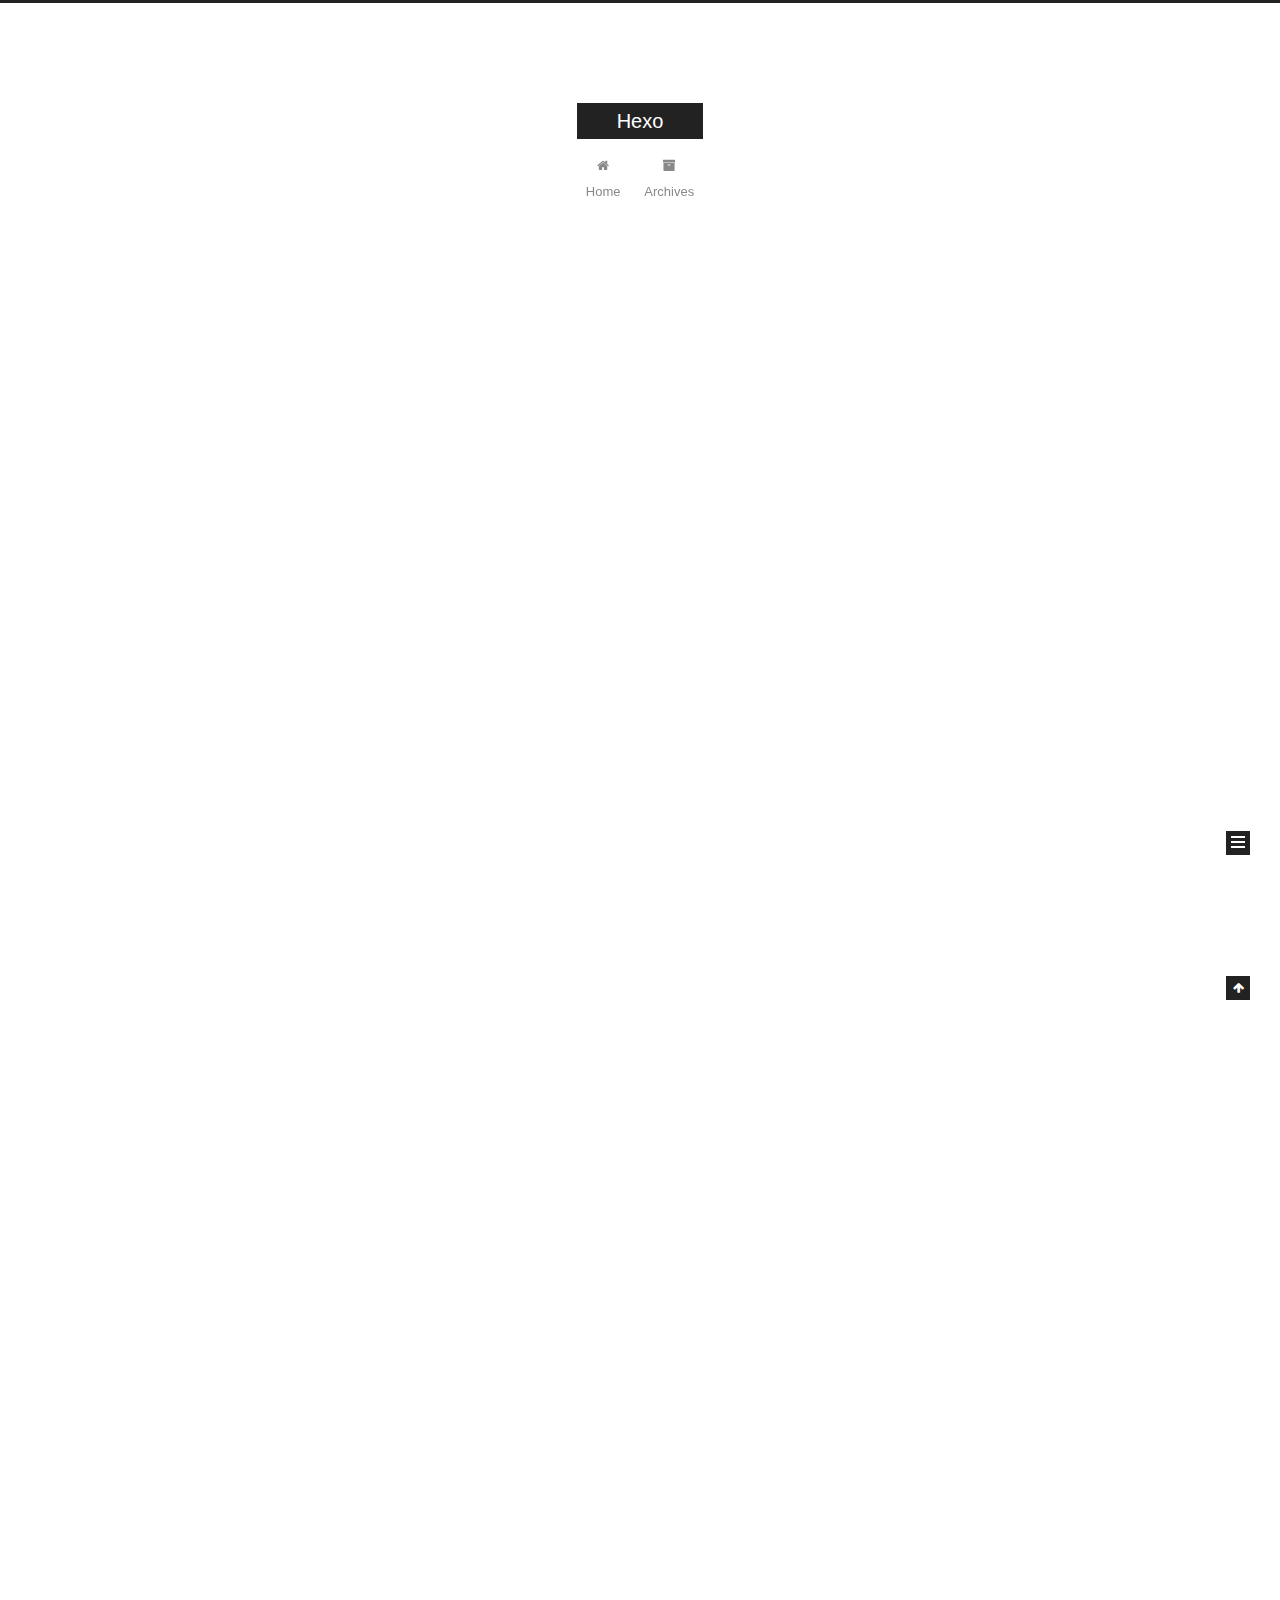
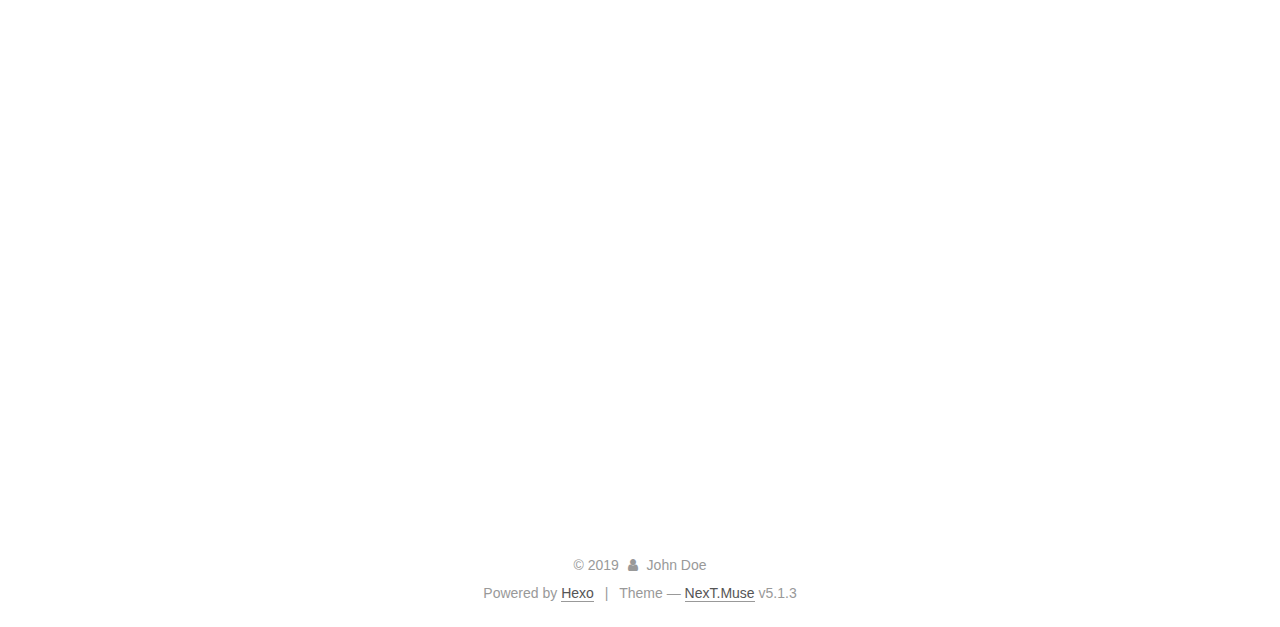
<file: index.html>
<!DOCTYPE html>



  


<html class="theme-next muse use-motion" lang="">
<head><meta name="generator" content="Hexo 3.8.0">
  <meta charset="UTF-8">
<meta http-equiv="X-UA-Compatible" content="IE=edge">
<meta name="viewport" content="width=device-width, initial-scale=1, maximum-scale=1">
<meta name="theme-color" content="#222">









<meta http-equiv="Cache-Control" content="no-transform">
<meta http-equiv="Cache-Control" content="no-siteapp">
















  
  
  <link href="/lib/fancybox/source/jquery.fancybox.css?v=2.1.5" rel="stylesheet" type="text/css">







<link href="/lib/font-awesome/css/font-awesome.min.css?v=4.6.2" rel="stylesheet" type="text/css">

<link href="/css/main.css?v=5.1.3" rel="stylesheet" type="text/css">


  <link rel="apple-touch-icon" sizes="180x180" href="/images/apple-touch-icon-next.png?v=5.1.3">


  <link rel="icon" type="image/png" sizes="32x32" href="/images/favicon-32x32-next.png?v=5.1.3">


  <link rel="icon" type="image/png" sizes="16x16" href="/images/favicon-16x16-next.png?v=5.1.3">


  <link rel="mask-icon" href="/images/logo.svg?v=5.1.3" color="#222">





  <meta name="keywords" content="Hexo, NexT">










<meta property="og:type" content="website">
<meta property="og:title" content="Hexo">
<meta property="og:url" content="http://yoursite.com/index.html">
<meta property="og:site_name" content="Hexo">
<meta property="og:locale" content="default">
<meta name="twitter:card" content="summary">
<meta name="twitter:title" content="Hexo">



<script type="text/javascript" id="hexo.configurations">
  var NexT = window.NexT || {};
  var CONFIG = {
    root: '/',
    scheme: 'Muse',
    version: '5.1.3',
    sidebar: {"position":"left","display":"post","offset":12,"b2t":false,"scrollpercent":false,"onmobile":false},
    fancybox: true,
    tabs: true,
    motion: {"enable":true,"async":false,"transition":{"post_block":"fadeIn","post_header":"slideDownIn","post_body":"slideDownIn","coll_header":"slideLeftIn","sidebar":"slideUpIn"}},
    duoshuo: {
      userId: '0',
      author: 'Author'
    },
    algolia: {
      applicationID: '',
      apiKey: '',
      indexName: '',
      hits: {"per_page":10},
      labels: {"input_placeholder":"Search for Posts","hits_empty":"We didn't find any results for the search: ${query}","hits_stats":"${hits} results found in ${time} ms"}
    }
  };
</script>



  <link rel="canonical" href="http://yoursite.com/">





  <title>Hexo</title>
  








</head>

<body itemscope="" itemtype="http://schema.org/WebPage" lang="default">

  
  
    
  

  <div class="container sidebar-position-left 
  page-home">
    <div class="headband"></div>

    <header id="header" class="header" itemscope="" itemtype="http://schema.org/WPHeader">
      <div class="header-inner"><div class="site-brand-wrapper">
  <div class="site-meta ">
    

    <div class="custom-logo-site-title">
      <a href="/" class="brand" rel="start">
        <span class="logo-line-before"><i></i></span>
        <span class="site-title">Hexo</span>
        <span class="logo-line-after"><i></i></span>
      </a>
    </div>
      
        <p class="site-subtitle"></p>
      
  </div>

  <div class="site-nav-toggle">
    <button>
      <span class="btn-bar"></span>
      <span class="btn-bar"></span>
      <span class="btn-bar"></span>
    </button>
  </div>
</div>

<nav class="site-nav">
  

  
    <ul id="menu" class="menu">
      
        
        <li class="menu-item menu-item-home">
          <a href="/" rel="section">
            
              <i class="menu-item-icon fa fa-fw fa-home"></i> <br>
            
            Home
          </a>
        </li>
      
        
        <li class="menu-item menu-item-archives">
          <a href="/archives/" rel="section">
            
              <i class="menu-item-icon fa fa-fw fa-archive"></i> <br>
            
            Archives
          </a>
        </li>
      

      
    </ul>
  

  
</nav>



 </div>
    </header>

    <main id="main" class="main">
      <div class="main-inner">
        <div class="content-wrap">
          <div id="content" class="content">
            
  <section id="posts" class="posts-expand">
    
      

  

  
  
  

  <article class="post post-type-normal" itemscope="" itemtype="http://schema.org/Article">
  
  
  
  <div class="post-block">
    <link itemprop="mainEntityOfPage" href="http://yoursite.com/2019/03/16/my-frist-blog/">

    <span hidden itemprop="author" itemscope="" itemtype="http://schema.org/Person">
      <meta itemprop="name" content="John Doe">
      <meta itemprop="description" content="">
      <meta itemprop="image" content="/images/avatar.gif">
    </span>

    <span hidden itemprop="publisher" itemscope="" itemtype="http://schema.org/Organization">
      <meta itemprop="name" content="Hexo">
    </span>

    
      <header class="post-header">

        
        
          <h1 class="post-title" itemprop="name headline">
                
                <a class="post-title-link" href="/2019/03/16/my-frist-blog/" itemprop="url">my-frist-blog</a></h1>
        

        <div class="post-meta">
          <span class="post-time">
            
              <span class="post-meta-item-icon">
                <i class="fa fa-calendar-o"></i>
              </span>
              
                <span class="post-meta-item-text">Posted on</span>
              
              <time title="Post created" itemprop="dateCreated datePublished" datetime="2019-03-16T17:18:33+08:00">
                2019-03-16
              </time>
            

            

            
          </span>

          

          
            
          

          
          

          

          

          

        </div>
      </header>
    

    
    
    
    <div class="post-body" itemprop="articleBody">

      
      

      
        
          
            <h1 id="原创技术博客-KongmythknightYY"><a href="#原创技术博客-KongmythknightYY" class="headerlink" title="原创技术博客-KongmythknightYY"></a>原创技术博客-KongmythknightYY</h1><h3 id="项目心得"><a href="#项目心得" class="headerlink" title="项目心得"></a>项目心得</h3><hr>
<blockquote>
<p><strong><em>关于Java单机斗地主的实现</em></strong></p>
<blockquote>
<p>项目难点：</p>
<blockquote>
<p>前言：</p>
<blockquote>
<p>刚学完Java的时候就想着能够做一点项目（类似游戏，信息管理系统）出来，想了想，可以运用Java的多线程和awt，list数组来做一个单机斗地主的游戏。</p>
</blockquote>
</blockquote>
<p>对于斗地主的实现，其中最重要的功能就是实现人机交互，简单来说就是电脑能根据你出的牌打出符合规则甚至能够限制你下一步操作的牌，我们称之为游戏体验或者“粗糙AI”。在这，由于还不太懂人工智能的学习，我便对机器的合乎规则范围内的随机数牌进行了特判操作，对玩家的打出的牌，机器可以选择性的出合乎规则的牌，这样以来，就需要列举大量情况，不同牌组成不同的打法，如果是简单的斗地主，情况还勉强能暴力枚举，如果是大型的纸牌游戏，像拖拉机一类的，这类方法并不是合适的做法，后期会抛弃这样的做法，重新研究AI。但对于一个斗地主游戏来说，基本实现所有的游戏功能。</p>
</blockquote>
</blockquote>

          
        
      
    </div>
    
    
    

    

    

    

    <footer class="post-footer">
      

      

      

      
      
        <div class="post-eof"></div>
      
    </footer>
  </div>
  
  
  
  </article>


    
      

  

  
  
  

  <article class="post post-type-normal" itemscope="" itemtype="http://schema.org/Article">
  
  
  
  <div class="post-block">
    <link itemprop="mainEntityOfPage" href="http://yoursite.com/2018/11/16/hello-world/">

    <span hidden itemprop="author" itemscope="" itemtype="http://schema.org/Person">
      <meta itemprop="name" content="John Doe">
      <meta itemprop="description" content="">
      <meta itemprop="image" content="/images/avatar.gif">
    </span>

    <span hidden itemprop="publisher" itemscope="" itemtype="http://schema.org/Organization">
      <meta itemprop="name" content="Hexo">
    </span>

    
      <header class="post-header">

        
        
          <h1 class="post-title" itemprop="name headline">
                
                <a class="post-title-link" href="/2018/11/16/hello-world/" itemprop="url">Hello World</a></h1>
        

        <div class="post-meta">
          <span class="post-time">
            
              <span class="post-meta-item-icon">
                <i class="fa fa-calendar-o"></i>
              </span>
              
                <span class="post-meta-item-text">Posted on</span>
              
              <time title="Post created" itemprop="dateCreated datePublished" datetime="2018-11-16T21:30:06+08:00">
                2018-11-16
              </time>
            

            

            
          </span>

          

          
            
          

          
          

          

          

          

        </div>
      </header>
    

    
    
    
    <div class="post-body" itemprop="articleBody">

      
      

      
        
          
            <p>Welcome to <a href="https://hexo.io/" target="_blank" rel="noopener">Hexo</a>! This is your very first post. Check <a href="https://hexo.io/docs/" target="_blank" rel="noopener">documentation</a> for more info. If you get any problems when using Hexo, you can find the answer in <a href="https://hexo.io/docs/troubleshooting.html" target="_blank" rel="noopener">troubleshooting</a> or you can ask me on <a href="https://github.com/hexojs/hexo/issues" target="_blank" rel="noopener">GitHub</a>.</p>
<h2 id="Quick-Start"><a href="#Quick-Start" class="headerlink" title="Quick Start"></a>Quick Start</h2><h3 id="Create-a-new-post"><a href="#Create-a-new-post" class="headerlink" title="Create a new post"></a>Create a new post</h3><figure class="highlight bash"><table><tr><td class="gutter"><pre><span class="line">1</span><br></pre></td><td class="code"><pre><span class="line">$ hexo new <span class="string">"My New Post"</span></span><br></pre></td></tr></table></figure>
<p>More info: <a href="https://hexo.io/docs/writing.html" target="_blank" rel="noopener">Writing</a></p>
<h3 id="Run-server"><a href="#Run-server" class="headerlink" title="Run server"></a>Run server</h3><figure class="highlight bash"><table><tr><td class="gutter"><pre><span class="line">1</span><br></pre></td><td class="code"><pre><span class="line">$ hexo server</span><br></pre></td></tr></table></figure>
<p>More info: <a href="https://hexo.io/docs/server.html" target="_blank" rel="noopener">Server</a></p>
<h3 id="Generate-static-files"><a href="#Generate-static-files" class="headerlink" title="Generate static files"></a>Generate static files</h3><figure class="highlight bash"><table><tr><td class="gutter"><pre><span class="line">1</span><br></pre></td><td class="code"><pre><span class="line">$ hexo generate</span><br></pre></td></tr></table></figure>
<p>More info: <a href="https://hexo.io/docs/generating.html" target="_blank" rel="noopener">Generating</a></p>
<h3 id="Deploy-to-remote-sites"><a href="#Deploy-to-remote-sites" class="headerlink" title="Deploy to remote sites"></a>Deploy to remote sites</h3><figure class="highlight bash"><table><tr><td class="gutter"><pre><span class="line">1</span><br></pre></td><td class="code"><pre><span class="line">$ hexo deploy</span><br></pre></td></tr></table></figure>
<p>More info: <a href="https://hexo.io/docs/deployment.html" target="_blank" rel="noopener">Deployment</a></p>

          
        
      
    </div>
    
    
    

    

    

    

    <footer class="post-footer">
      

      

      

      
      
        <div class="post-eof"></div>
      
    </footer>
  </div>
  
  
  
  </article>


    
  </section>

  


          </div>
          


          

        </div>
        
          
  
  <div class="sidebar-toggle">
    <div class="sidebar-toggle-line-wrap">
      <span class="sidebar-toggle-line sidebar-toggle-line-first"></span>
      <span class="sidebar-toggle-line sidebar-toggle-line-middle"></span>
      <span class="sidebar-toggle-line sidebar-toggle-line-last"></span>
    </div>
  </div>

  <aside id="sidebar" class="sidebar">
    
    <div class="sidebar-inner">

      

      

      <section class="site-overview-wrap sidebar-panel sidebar-panel-active">
        <div class="site-overview">
          <div class="site-author motion-element" itemprop="author" itemscope="" itemtype="http://schema.org/Person">
            
              <p class="site-author-name" itemprop="name">John Doe</p>
              <p class="site-description motion-element" itemprop="description"></p>
          </div>

          <nav class="site-state motion-element">

            
              <div class="site-state-item site-state-posts">
              
                <a href="/archives/">
              
                  <span class="site-state-item-count">2</span>
                  <span class="site-state-item-name">posts</span>
                </a>
              </div>
            

            

            

          </nav>

          

          <div class="links-of-author motion-element">
            
          </div>

          
          

          
          

          

        </div>
      </section>

      

      

    </div>
  </aside>


        
      </div>
    </main>

    <footer id="footer" class="footer">
      <div class="footer-inner">
        <div class="copyright">&copy; <span itemprop="copyrightYear">2019</span>
  <span class="with-love">
    <i class="fa fa-user"></i>
  </span>
  <span class="author" itemprop="copyrightHolder">John Doe</span>

  
</div>


  <div class="powered-by">Powered by <a class="theme-link" target="_blank" href="https://hexo.io">Hexo</a></div>



  <span class="post-meta-divider">|</span>



  <div class="theme-info">Theme &mdash; <a class="theme-link" target="_blank" href="https://github.com/iissnan/hexo-theme-next">NexT.Muse</a> v5.1.3</div>




        







        
      </div>
    </footer>

    
      <div class="back-to-top">
        <i class="fa fa-arrow-up"></i>
        
      </div>
    

    

  </div>

  

<script type="text/javascript">
  if (Object.prototype.toString.call(window.Promise) !== '[object Function]') {
    window.Promise = null;
  }
</script>









  












  
  
    <script type="text/javascript" src="/lib/jquery/index.js?v=2.1.3"></script>
  

  
  
    <script type="text/javascript" src="/lib/fastclick/lib/fastclick.min.js?v=1.0.6"></script>
  

  
  
    <script type="text/javascript" src="/lib/jquery_lazyload/jquery.lazyload.js?v=1.9.7"></script>
  

  
  
    <script type="text/javascript" src="/lib/velocity/velocity.min.js?v=1.2.1"></script>
  

  
  
    <script type="text/javascript" src="/lib/velocity/velocity.ui.min.js?v=1.2.1"></script>
  

  
  
    <script type="text/javascript" src="/lib/fancybox/source/jquery.fancybox.pack.js?v=2.1.5"></script>
  


  


  <script type="text/javascript" src="/js/src/utils.js?v=5.1.3"></script>

  <script type="text/javascript" src="/js/src/motion.js?v=5.1.3"></script>



  
  

  

  


  <script type="text/javascript" src="/js/src/bootstrap.js?v=5.1.3"></script>



  


  




	





  





  












  





  

  

  

  
  

  

  

  

</body>
</html>
</file>
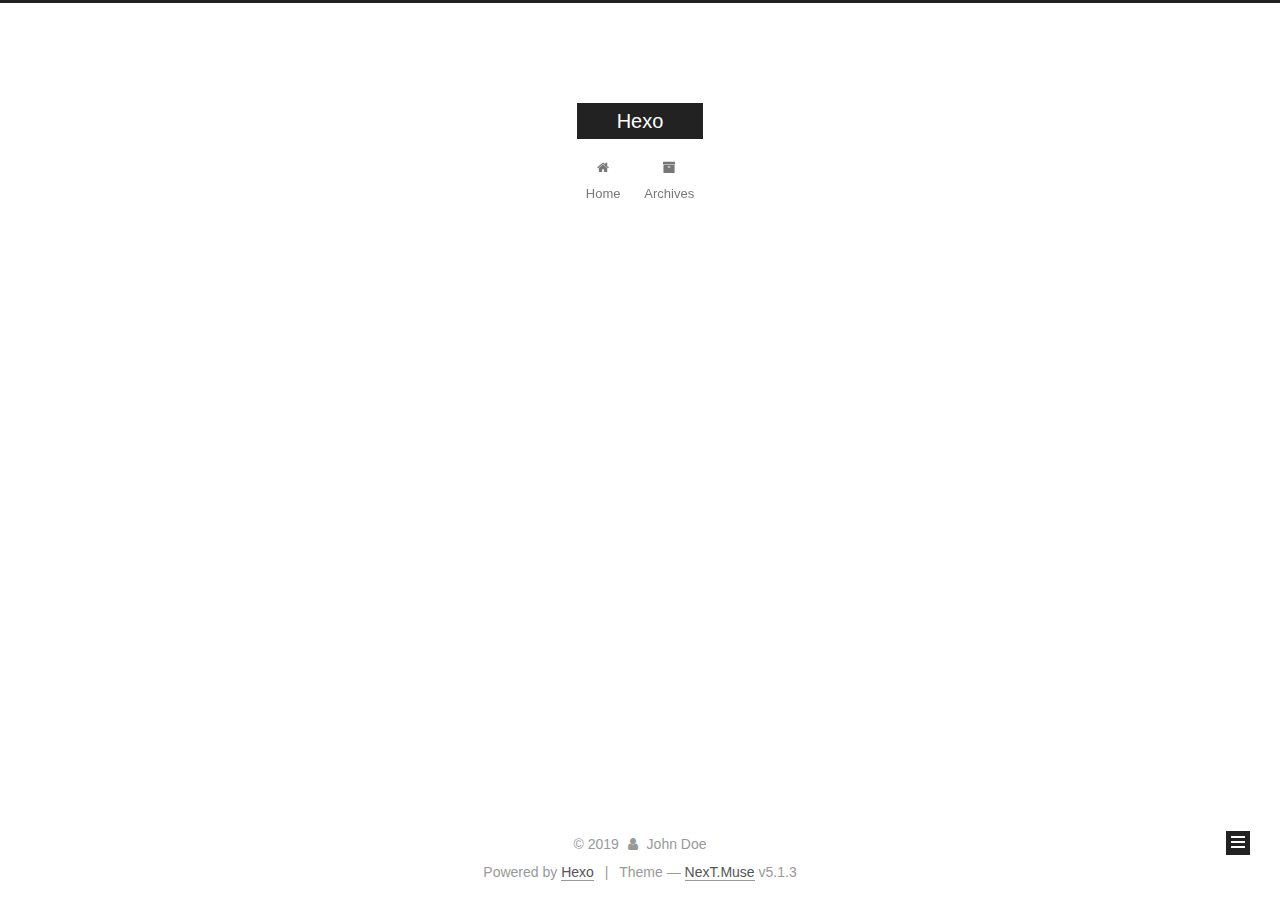
<file: archives/index.html>
<!DOCTYPE html>



  


<html class="theme-next muse use-motion" lang="">
<head><meta name="generator" content="Hexo 3.8.0">
  <meta charset="UTF-8">
<meta http-equiv="X-UA-Compatible" content="IE=edge">
<meta name="viewport" content="width=device-width, initial-scale=1, maximum-scale=1">
<meta name="theme-color" content="#222">









<meta http-equiv="Cache-Control" content="no-transform">
<meta http-equiv="Cache-Control" content="no-siteapp">
















  
  
  <link href="/lib/fancybox/source/jquery.fancybox.css?v=2.1.5" rel="stylesheet" type="text/css">







<link href="/lib/font-awesome/css/font-awesome.min.css?v=4.6.2" rel="stylesheet" type="text/css">

<link href="/css/main.css?v=5.1.3" rel="stylesheet" type="text/css">


  <link rel="apple-touch-icon" sizes="180x180" href="/images/apple-touch-icon-next.png?v=5.1.3">


  <link rel="icon" type="image/png" sizes="32x32" href="/images/favicon-32x32-next.png?v=5.1.3">


  <link rel="icon" type="image/png" sizes="16x16" href="/images/favicon-16x16-next.png?v=5.1.3">


  <link rel="mask-icon" href="/images/logo.svg?v=5.1.3" color="#222">





  <meta name="keywords" content="Hexo, NexT">










<meta property="og:type" content="website">
<meta property="og:title" content="Hexo">
<meta property="og:url" content="http://yoursite.com/archives/index.html">
<meta property="og:site_name" content="Hexo">
<meta property="og:locale" content="default">
<meta name="twitter:card" content="summary">
<meta name="twitter:title" content="Hexo">



<script type="text/javascript" id="hexo.configurations">
  var NexT = window.NexT || {};
  var CONFIG = {
    root: '/',
    scheme: 'Muse',
    version: '5.1.3',
    sidebar: {"position":"left","display":"post","offset":12,"b2t":false,"scrollpercent":false,"onmobile":false},
    fancybox: true,
    tabs: true,
    motion: {"enable":true,"async":false,"transition":{"post_block":"fadeIn","post_header":"slideDownIn","post_body":"slideDownIn","coll_header":"slideLeftIn","sidebar":"slideUpIn"}},
    duoshuo: {
      userId: '0',
      author: 'Author'
    },
    algolia: {
      applicationID: '',
      apiKey: '',
      indexName: '',
      hits: {"per_page":10},
      labels: {"input_placeholder":"Search for Posts","hits_empty":"We didn't find any results for the search: ${query}","hits_stats":"${hits} results found in ${time} ms"}
    }
  };
</script>



  <link rel="canonical" href="http://yoursite.com/archives/">





  <title>Archive | Hexo</title>
  








</head>

<body itemscope="" itemtype="http://schema.org/WebPage" lang="default">

  
  
    
  

  <div class="container sidebar-position-left page-archive">
    <div class="headband"></div>

    <header id="header" class="header" itemscope="" itemtype="http://schema.org/WPHeader">
      <div class="header-inner"><div class="site-brand-wrapper">
  <div class="site-meta ">
    

    <div class="custom-logo-site-title">
      <a href="/" class="brand" rel="start">
        <span class="logo-line-before"><i></i></span>
        <span class="site-title">Hexo</span>
        <span class="logo-line-after"><i></i></span>
      </a>
    </div>
      
        <p class="site-subtitle"></p>
      
  </div>

  <div class="site-nav-toggle">
    <button>
      <span class="btn-bar"></span>
      <span class="btn-bar"></span>
      <span class="btn-bar"></span>
    </button>
  </div>
</div>

<nav class="site-nav">
  

  
    <ul id="menu" class="menu">
      
        
        <li class="menu-item menu-item-home">
          <a href="/" rel="section">
            
              <i class="menu-item-icon fa fa-fw fa-home"></i> <br>
            
            Home
          </a>
        </li>
      
        
        <li class="menu-item menu-item-archives">
          <a href="/archives/" rel="section">
            
              <i class="menu-item-icon fa fa-fw fa-archive"></i> <br>
            
            Archives
          </a>
        </li>
      

      
    </ul>
  

  
</nav>



 </div>
    </header>

    <main id="main" class="main">
      <div class="main-inner">
        <div class="content-wrap">
          <div id="content" class="content">
            

  
  
  
  <div class="post-block archive">
    <div id="posts" class="posts-collapse">
      <span class="archive-move-on"></span>

      <span class="archive-page-counter">
        
        
        
          
        
        Um..! 2 posts in total. Keep on posting.
      </span>

      

        
        
        

        
          
          <div class="collection-title">
            <h1 class="archive-year" id="archive-year-2019">2019</h1>
          </div>
        
        

        

  <article class="post post-type-normal" itemscope="" itemtype="http://schema.org/Article">
    <header class="post-header">

      <h2 class="post-title">
        
            <a class="post-title-link" href="/2019/03/16/my-frist-blog/" itemprop="url">
              
                <span itemprop="name">my-frist-blog</span>
              
            </a>
        
      </h2>

      <div class="post-meta">
        <time class="post-time" itemprop="dateCreated" datetime="2019-03-16T17:18:33+08:00" content="2019-03-16">
          03-16
        </time>
      </div>

    </header>
  </article>



      

        
        
        

        
          
          <div class="collection-title">
            <h1 class="archive-year" id="archive-year-2018">2018</h1>
          </div>
        
        

        

  <article class="post post-type-normal" itemscope="" itemtype="http://schema.org/Article">
    <header class="post-header">

      <h2 class="post-title">
        
            <a class="post-title-link" href="/2018/11/16/hello-world/" itemprop="url">
              
                <span itemprop="name">Hello World</span>
              
            </a>
        
      </h2>

      <div class="post-meta">
        <time class="post-time" itemprop="dateCreated" datetime="2018-11-16T21:30:06+08:00" content="2018-11-16">
          11-16
        </time>
      </div>

    </header>
  </article>



      

    </div>
  </div>
  
  
  

  



          </div>
          


          

        </div>
        
          
  
  <div class="sidebar-toggle">
    <div class="sidebar-toggle-line-wrap">
      <span class="sidebar-toggle-line sidebar-toggle-line-first"></span>
      <span class="sidebar-toggle-line sidebar-toggle-line-middle"></span>
      <span class="sidebar-toggle-line sidebar-toggle-line-last"></span>
    </div>
  </div>

  <aside id="sidebar" class="sidebar">
    
    <div class="sidebar-inner">

      

      

      <section class="site-overview-wrap sidebar-panel sidebar-panel-active">
        <div class="site-overview">
          <div class="site-author motion-element" itemprop="author" itemscope="" itemtype="http://schema.org/Person">
            
              <p class="site-author-name" itemprop="name">John Doe</p>
              <p class="site-description motion-element" itemprop="description"></p>
          </div>

          <nav class="site-state motion-element">

            
              <div class="site-state-item site-state-posts">
              
                <a href="/archives/">
              
                  <span class="site-state-item-count">2</span>
                  <span class="site-state-item-name">posts</span>
                </a>
              </div>
            

            

            

          </nav>

          

          <div class="links-of-author motion-element">
            
          </div>

          
          

          
          

          

        </div>
      </section>

      

      

    </div>
  </aside>


        
      </div>
    </main>

    <footer id="footer" class="footer">
      <div class="footer-inner">
        <div class="copyright">&copy; <span itemprop="copyrightYear">2019</span>
  <span class="with-love">
    <i class="fa fa-user"></i>
  </span>
  <span class="author" itemprop="copyrightHolder">John Doe</span>

  
</div>


  <div class="powered-by">Powered by <a class="theme-link" target="_blank" href="https://hexo.io">Hexo</a></div>



  <span class="post-meta-divider">|</span>



  <div class="theme-info">Theme &mdash; <a class="theme-link" target="_blank" href="https://github.com/iissnan/hexo-theme-next">NexT.Muse</a> v5.1.3</div>




        







        
      </div>
    </footer>

    
      <div class="back-to-top">
        <i class="fa fa-arrow-up"></i>
        
      </div>
    

    

  </div>

  

<script type="text/javascript">
  if (Object.prototype.toString.call(window.Promise) !== '[object Function]') {
    window.Promise = null;
  }
</script>









  












  
  
    <script type="text/javascript" src="/lib/jquery/index.js?v=2.1.3"></script>
  

  
  
    <script type="text/javascript" src="/lib/fastclick/lib/fastclick.min.js?v=1.0.6"></script>
  

  
  
    <script type="text/javascript" src="/lib/jquery_lazyload/jquery.lazyload.js?v=1.9.7"></script>
  

  
  
    <script type="text/javascript" src="/lib/velocity/velocity.min.js?v=1.2.1"></script>
  

  
  
    <script type="text/javascript" src="/lib/velocity/velocity.ui.min.js?v=1.2.1"></script>
  

  
  
    <script type="text/javascript" src="/lib/fancybox/source/jquery.fancybox.pack.js?v=2.1.5"></script>
  


  


  <script type="text/javascript" src="/js/src/utils.js?v=5.1.3"></script>

  <script type="text/javascript" src="/js/src/motion.js?v=5.1.3"></script>



  
  

  

  


  <script type="text/javascript" src="/js/src/bootstrap.js?v=5.1.3"></script>



  


  




	





  





  












  





  

  

  

  
  

  

  

  

</body>
</html>
</file>
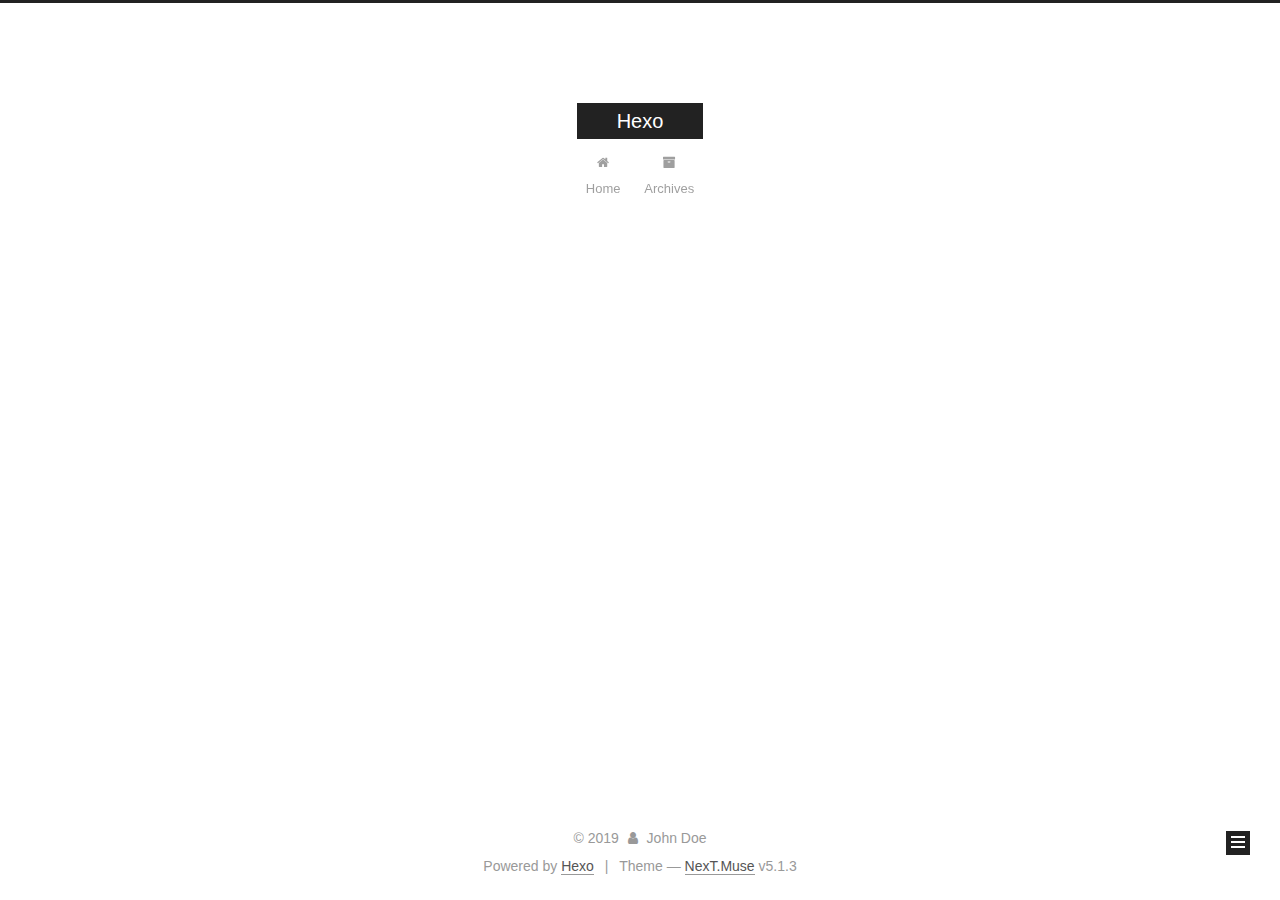
<file: archives/2018/index.html>
<!DOCTYPE html>



  


<html class="theme-next muse use-motion" lang="">
<head><meta name="generator" content="Hexo 3.8.0">
  <meta charset="UTF-8">
<meta http-equiv="X-UA-Compatible" content="IE=edge">
<meta name="viewport" content="width=device-width, initial-scale=1, maximum-scale=1">
<meta name="theme-color" content="#222">









<meta http-equiv="Cache-Control" content="no-transform">
<meta http-equiv="Cache-Control" content="no-siteapp">
















  
  
  <link href="/lib/fancybox/source/jquery.fancybox.css?v=2.1.5" rel="stylesheet" type="text/css">







<link href="/lib/font-awesome/css/font-awesome.min.css?v=4.6.2" rel="stylesheet" type="text/css">

<link href="/css/main.css?v=5.1.3" rel="stylesheet" type="text/css">


  <link rel="apple-touch-icon" sizes="180x180" href="/images/apple-touch-icon-next.png?v=5.1.3">


  <link rel="icon" type="image/png" sizes="32x32" href="/images/favicon-32x32-next.png?v=5.1.3">


  <link rel="icon" type="image/png" sizes="16x16" href="/images/favicon-16x16-next.png?v=5.1.3">


  <link rel="mask-icon" href="/images/logo.svg?v=5.1.3" color="#222">





  <meta name="keywords" content="Hexo, NexT">










<meta property="og:type" content="website">
<meta property="og:title" content="Hexo">
<meta property="og:url" content="http://yoursite.com/archives/2018/index.html">
<meta property="og:site_name" content="Hexo">
<meta property="og:locale" content="default">
<meta name="twitter:card" content="summary">
<meta name="twitter:title" content="Hexo">



<script type="text/javascript" id="hexo.configurations">
  var NexT = window.NexT || {};
  var CONFIG = {
    root: '/',
    scheme: 'Muse',
    version: '5.1.3',
    sidebar: {"position":"left","display":"post","offset":12,"b2t":false,"scrollpercent":false,"onmobile":false},
    fancybox: true,
    tabs: true,
    motion: {"enable":true,"async":false,"transition":{"post_block":"fadeIn","post_header":"slideDownIn","post_body":"slideDownIn","coll_header":"slideLeftIn","sidebar":"slideUpIn"}},
    duoshuo: {
      userId: '0',
      author: 'Author'
    },
    algolia: {
      applicationID: '',
      apiKey: '',
      indexName: '',
      hits: {"per_page":10},
      labels: {"input_placeholder":"Search for Posts","hits_empty":"We didn't find any results for the search: ${query}","hits_stats":"${hits} results found in ${time} ms"}
    }
  };
</script>



  <link rel="canonical" href="http://yoursite.com/archives/2018/">





  <title>Archive | Hexo</title>
  








</head>

<body itemscope="" itemtype="http://schema.org/WebPage" lang="default">

  
  
    
  

  <div class="container sidebar-position-left page-archive">
    <div class="headband"></div>

    <header id="header" class="header" itemscope="" itemtype="http://schema.org/WPHeader">
      <div class="header-inner"><div class="site-brand-wrapper">
  <div class="site-meta ">
    

    <div class="custom-logo-site-title">
      <a href="/" class="brand" rel="start">
        <span class="logo-line-before"><i></i></span>
        <span class="site-title">Hexo</span>
        <span class="logo-line-after"><i></i></span>
      </a>
    </div>
      
        <p class="site-subtitle"></p>
      
  </div>

  <div class="site-nav-toggle">
    <button>
      <span class="btn-bar"></span>
      <span class="btn-bar"></span>
      <span class="btn-bar"></span>
    </button>
  </div>
</div>

<nav class="site-nav">
  

  
    <ul id="menu" class="menu">
      
        
        <li class="menu-item menu-item-home">
          <a href="/" rel="section">
            
              <i class="menu-item-icon fa fa-fw fa-home"></i> <br>
            
            Home
          </a>
        </li>
      
        
        <li class="menu-item menu-item-archives">
          <a href="/archives/" rel="section">
            
              <i class="menu-item-icon fa fa-fw fa-archive"></i> <br>
            
            Archives
          </a>
        </li>
      

      
    </ul>
  

  
</nav>



 </div>
    </header>

    <main id="main" class="main">
      <div class="main-inner">
        <div class="content-wrap">
          <div id="content" class="content">
            

  
  
  
  <div class="post-block archive">
    <div id="posts" class="posts-collapse">
      <span class="archive-move-on"></span>

      <span class="archive-page-counter">
        
        
        
          
        
        Um..! 1 post. Keep on posting.
      </span>

      

        
        
        

        
          
          <div class="collection-title">
            <h1 class="archive-year" id="archive-year-2018">2018</h1>
          </div>
        
        

        

  <article class="post post-type-normal" itemscope="" itemtype="http://schema.org/Article">
    <header class="post-header">

      <h2 class="post-title">
        
            <a class="post-title-link" href="/2018/11/16/hello-world/" itemprop="url">
              
                <span itemprop="name">Hello World</span>
              
            </a>
        
      </h2>

      <div class="post-meta">
        <time class="post-time" itemprop="dateCreated" datetime="2018-11-16T21:30:06+08:00" content="2018-11-16">
          11-16
        </time>
      </div>

    </header>
  </article>



      

    </div>
  </div>
  
  
  

  



          </div>
          


          

        </div>
        
          
  
  <div class="sidebar-toggle">
    <div class="sidebar-toggle-line-wrap">
      <span class="sidebar-toggle-line sidebar-toggle-line-first"></span>
      <span class="sidebar-toggle-line sidebar-toggle-line-middle"></span>
      <span class="sidebar-toggle-line sidebar-toggle-line-last"></span>
    </div>
  </div>

  <aside id="sidebar" class="sidebar">
    
    <div class="sidebar-inner">

      

      

      <section class="site-overview-wrap sidebar-panel sidebar-panel-active">
        <div class="site-overview">
          <div class="site-author motion-element" itemprop="author" itemscope="" itemtype="http://schema.org/Person">
            
              <p class="site-author-name" itemprop="name">John Doe</p>
              <p class="site-description motion-element" itemprop="description"></p>
          </div>

          <nav class="site-state motion-element">

            
              <div class="site-state-item site-state-posts">
              
                <a href="/archives/">
              
                  <span class="site-state-item-count">1</span>
                  <span class="site-state-item-name">posts</span>
                </a>
              </div>
            

            

            

          </nav>

          

          <div class="links-of-author motion-element">
            
          </div>

          
          

          
          

          

        </div>
      </section>

      

      

    </div>
  </aside>


        
      </div>
    </main>

    <footer id="footer" class="footer">
      <div class="footer-inner">
        <div class="copyright">&copy; <span itemprop="copyrightYear">2019</span>
  <span class="with-love">
    <i class="fa fa-user"></i>
  </span>
  <span class="author" itemprop="copyrightHolder">John Doe</span>

  
</div>


  <div class="powered-by">Powered by <a class="theme-link" target="_blank" href="https://hexo.io">Hexo</a></div>



  <span class="post-meta-divider">|</span>



  <div class="theme-info">Theme &mdash; <a class="theme-link" target="_blank" href="https://github.com/iissnan/hexo-theme-next">NexT.Muse</a> v5.1.3</div>




        







        
      </div>
    </footer>

    
      <div class="back-to-top">
        <i class="fa fa-arrow-up"></i>
        
      </div>
    

    

  </div>

  

<script type="text/javascript">
  if (Object.prototype.toString.call(window.Promise) !== '[object Function]') {
    window.Promise = null;
  }
</script>









  












  
  
    <script type="text/javascript" src="/lib/jquery/index.js?v=2.1.3"></script>
  

  
  
    <script type="text/javascript" src="/lib/fastclick/lib/fastclick.min.js?v=1.0.6"></script>
  

  
  
    <script type="text/javascript" src="/lib/jquery_lazyload/jquery.lazyload.js?v=1.9.7"></script>
  

  
  
    <script type="text/javascript" src="/lib/velocity/velocity.min.js?v=1.2.1"></script>
  

  
  
    <script type="text/javascript" src="/lib/velocity/velocity.ui.min.js?v=1.2.1"></script>
  

  
  
    <script type="text/javascript" src="/lib/fancybox/source/jquery.fancybox.pack.js?v=2.1.5"></script>
  


  


  <script type="text/javascript" src="/js/src/utils.js?v=5.1.3"></script>

  <script type="text/javascript" src="/js/src/motion.js?v=5.1.3"></script>



  
  

  

  


  <script type="text/javascript" src="/js/src/bootstrap.js?v=5.1.3"></script>



  


  




	





  





  












  





  

  

  

  
  

  

  

  

</body>
</html>
</file>
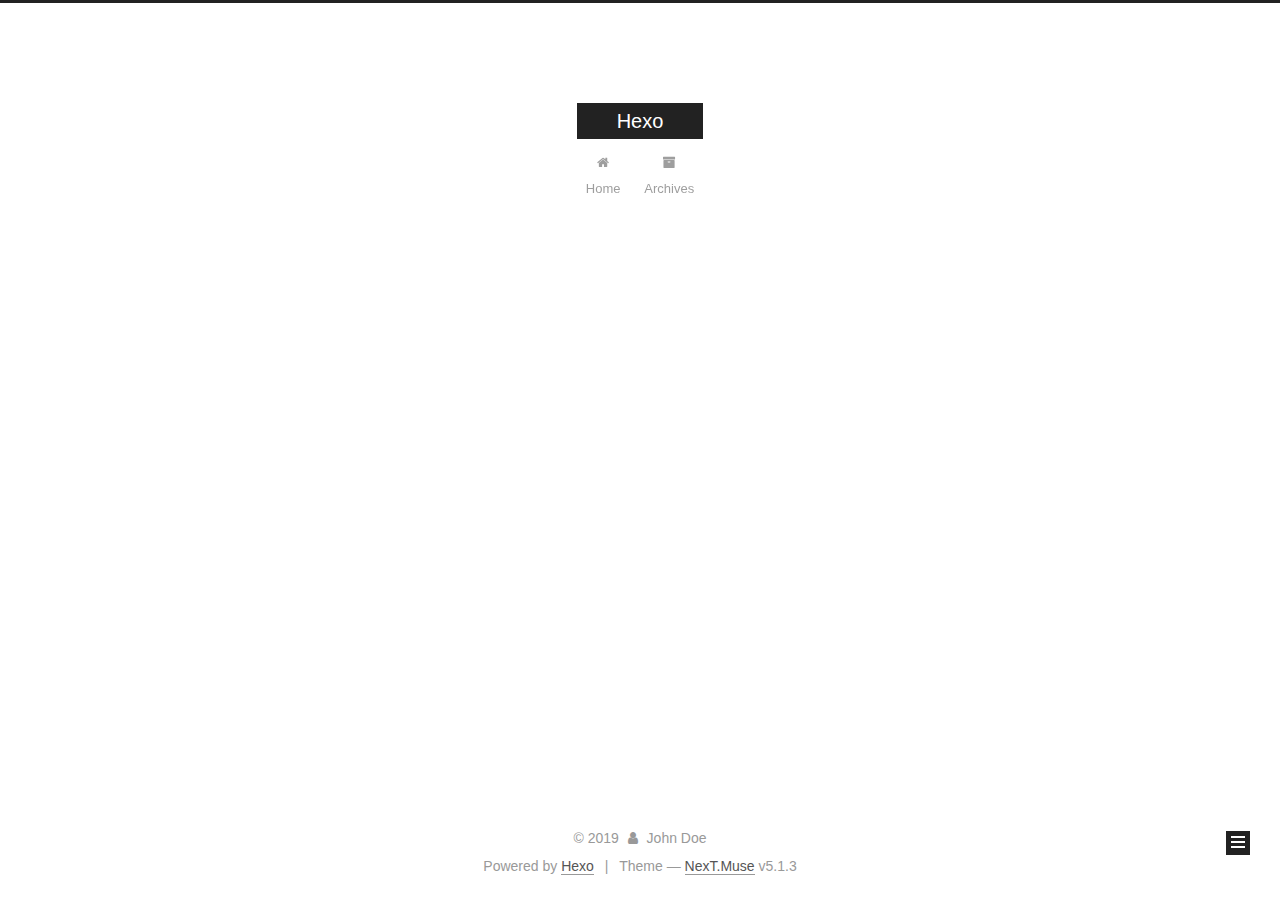
<file: archives/2019/index.html>
<!DOCTYPE html>



  


<html class="theme-next muse use-motion" lang="">
<head><meta name="generator" content="Hexo 3.8.0">
  <meta charset="UTF-8">
<meta http-equiv="X-UA-Compatible" content="IE=edge">
<meta name="viewport" content="width=device-width, initial-scale=1, maximum-scale=1">
<meta name="theme-color" content="#222">









<meta http-equiv="Cache-Control" content="no-transform">
<meta http-equiv="Cache-Control" content="no-siteapp">
















  
  
  <link href="/lib/fancybox/source/jquery.fancybox.css?v=2.1.5" rel="stylesheet" type="text/css">







<link href="/lib/font-awesome/css/font-awesome.min.css?v=4.6.2" rel="stylesheet" type="text/css">

<link href="/css/main.css?v=5.1.3" rel="stylesheet" type="text/css">


  <link rel="apple-touch-icon" sizes="180x180" href="/images/apple-touch-icon-next.png?v=5.1.3">


  <link rel="icon" type="image/png" sizes="32x32" href="/images/favicon-32x32-next.png?v=5.1.3">


  <link rel="icon" type="image/png" sizes="16x16" href="/images/favicon-16x16-next.png?v=5.1.3">


  <link rel="mask-icon" href="/images/logo.svg?v=5.1.3" color="#222">





  <meta name="keywords" content="Hexo, NexT">










<meta property="og:type" content="website">
<meta property="og:title" content="Hexo">
<meta property="og:url" content="http://yoursite.com/archives/2019/index.html">
<meta property="og:site_name" content="Hexo">
<meta property="og:locale" content="default">
<meta name="twitter:card" content="summary">
<meta name="twitter:title" content="Hexo">



<script type="text/javascript" id="hexo.configurations">
  var NexT = window.NexT || {};
  var CONFIG = {
    root: '/',
    scheme: 'Muse',
    version: '5.1.3',
    sidebar: {"position":"left","display":"post","offset":12,"b2t":false,"scrollpercent":false,"onmobile":false},
    fancybox: true,
    tabs: true,
    motion: {"enable":true,"async":false,"transition":{"post_block":"fadeIn","post_header":"slideDownIn","post_body":"slideDownIn","coll_header":"slideLeftIn","sidebar":"slideUpIn"}},
    duoshuo: {
      userId: '0',
      author: 'Author'
    },
    algolia: {
      applicationID: '',
      apiKey: '',
      indexName: '',
      hits: {"per_page":10},
      labels: {"input_placeholder":"Search for Posts","hits_empty":"We didn't find any results for the search: ${query}","hits_stats":"${hits} results found in ${time} ms"}
    }
  };
</script>



  <link rel="canonical" href="http://yoursite.com/archives/2019/">





  <title>Archive | Hexo</title>
  








</head>

<body itemscope="" itemtype="http://schema.org/WebPage" lang="default">

  
  
    
  

  <div class="container sidebar-position-left page-archive">
    <div class="headband"></div>

    <header id="header" class="header" itemscope="" itemtype="http://schema.org/WPHeader">
      <div class="header-inner"><div class="site-brand-wrapper">
  <div class="site-meta ">
    

    <div class="custom-logo-site-title">
      <a href="/" class="brand" rel="start">
        <span class="logo-line-before"><i></i></span>
        <span class="site-title">Hexo</span>
        <span class="logo-line-after"><i></i></span>
      </a>
    </div>
      
        <p class="site-subtitle"></p>
      
  </div>

  <div class="site-nav-toggle">
    <button>
      <span class="btn-bar"></span>
      <span class="btn-bar"></span>
      <span class="btn-bar"></span>
    </button>
  </div>
</div>

<nav class="site-nav">
  

  
    <ul id="menu" class="menu">
      
        
        <li class="menu-item menu-item-home">
          <a href="/" rel="section">
            
              <i class="menu-item-icon fa fa-fw fa-home"></i> <br>
            
            Home
          </a>
        </li>
      
        
        <li class="menu-item menu-item-archives">
          <a href="/archives/" rel="section">
            
              <i class="menu-item-icon fa fa-fw fa-archive"></i> <br>
            
            Archives
          </a>
        </li>
      

      
    </ul>
  

  
</nav>



 </div>
    </header>

    <main id="main" class="main">
      <div class="main-inner">
        <div class="content-wrap">
          <div id="content" class="content">
            

  
  
  
  <div class="post-block archive">
    <div id="posts" class="posts-collapse">
      <span class="archive-move-on"></span>

      <span class="archive-page-counter">
        
        
        
          
        
        Um..! 2 posts in total. Keep on posting.
      </span>

      

        
        
        

        
          
          <div class="collection-title">
            <h1 class="archive-year" id="archive-year-2019">2019</h1>
          </div>
        
        

        

  <article class="post post-type-normal" itemscope="" itemtype="http://schema.org/Article">
    <header class="post-header">

      <h2 class="post-title">
        
            <a class="post-title-link" href="/2019/03/16/my-frist-blog/" itemprop="url">
              
                <span itemprop="name">my-frist-blog</span>
              
            </a>
        
      </h2>

      <div class="post-meta">
        <time class="post-time" itemprop="dateCreated" datetime="2019-03-16T17:18:33+08:00" content="2019-03-16">
          03-16
        </time>
      </div>

    </header>
  </article>



      

    </div>
  </div>
  
  
  

  



          </div>
          


          

        </div>
        
          
  
  <div class="sidebar-toggle">
    <div class="sidebar-toggle-line-wrap">
      <span class="sidebar-toggle-line sidebar-toggle-line-first"></span>
      <span class="sidebar-toggle-line sidebar-toggle-line-middle"></span>
      <span class="sidebar-toggle-line sidebar-toggle-line-last"></span>
    </div>
  </div>

  <aside id="sidebar" class="sidebar">
    
    <div class="sidebar-inner">

      

      

      <section class="site-overview-wrap sidebar-panel sidebar-panel-active">
        <div class="site-overview">
          <div class="site-author motion-element" itemprop="author" itemscope="" itemtype="http://schema.org/Person">
            
              <p class="site-author-name" itemprop="name">John Doe</p>
              <p class="site-description motion-element" itemprop="description"></p>
          </div>

          <nav class="site-state motion-element">

            
              <div class="site-state-item site-state-posts">
              
                <a href="/archives/">
              
                  <span class="site-state-item-count">2</span>
                  <span class="site-state-item-name">posts</span>
                </a>
              </div>
            

            

            

          </nav>

          

          <div class="links-of-author motion-element">
            
          </div>

          
          

          
          

          

        </div>
      </section>

      

      

    </div>
  </aside>


        
      </div>
    </main>

    <footer id="footer" class="footer">
      <div class="footer-inner">
        <div class="copyright">&copy; <span itemprop="copyrightYear">2019</span>
  <span class="with-love">
    <i class="fa fa-user"></i>
  </span>
  <span class="author" itemprop="copyrightHolder">John Doe</span>

  
</div>


  <div class="powered-by">Powered by <a class="theme-link" target="_blank" href="https://hexo.io">Hexo</a></div>



  <span class="post-meta-divider">|</span>



  <div class="theme-info">Theme &mdash; <a class="theme-link" target="_blank" href="https://github.com/iissnan/hexo-theme-next">NexT.Muse</a> v5.1.3</div>




        







        
      </div>
    </footer>

    
      <div class="back-to-top">
        <i class="fa fa-arrow-up"></i>
        
      </div>
    

    

  </div>

  

<script type="text/javascript">
  if (Object.prototype.toString.call(window.Promise) !== '[object Function]') {
    window.Promise = null;
  }
</script>









  












  
  
    <script type="text/javascript" src="/lib/jquery/index.js?v=2.1.3"></script>
  

  
  
    <script type="text/javascript" src="/lib/fastclick/lib/fastclick.min.js?v=1.0.6"></script>
  

  
  
    <script type="text/javascript" src="/lib/jquery_lazyload/jquery.lazyload.js?v=1.9.7"></script>
  

  
  
    <script type="text/javascript" src="/lib/velocity/velocity.min.js?v=1.2.1"></script>
  

  
  
    <script type="text/javascript" src="/lib/velocity/velocity.ui.min.js?v=1.2.1"></script>
  

  
  
    <script type="text/javascript" src="/lib/fancybox/source/jquery.fancybox.pack.js?v=2.1.5"></script>
  


  


  <script type="text/javascript" src="/js/src/utils.js?v=5.1.3"></script>

  <script type="text/javascript" src="/js/src/motion.js?v=5.1.3"></script>



  
  

  

  


  <script type="text/javascript" src="/js/src/bootstrap.js?v=5.1.3"></script>



  


  




	





  





  












  





  

  

  

  
  

  

  

  

</body>
</html>
</file>
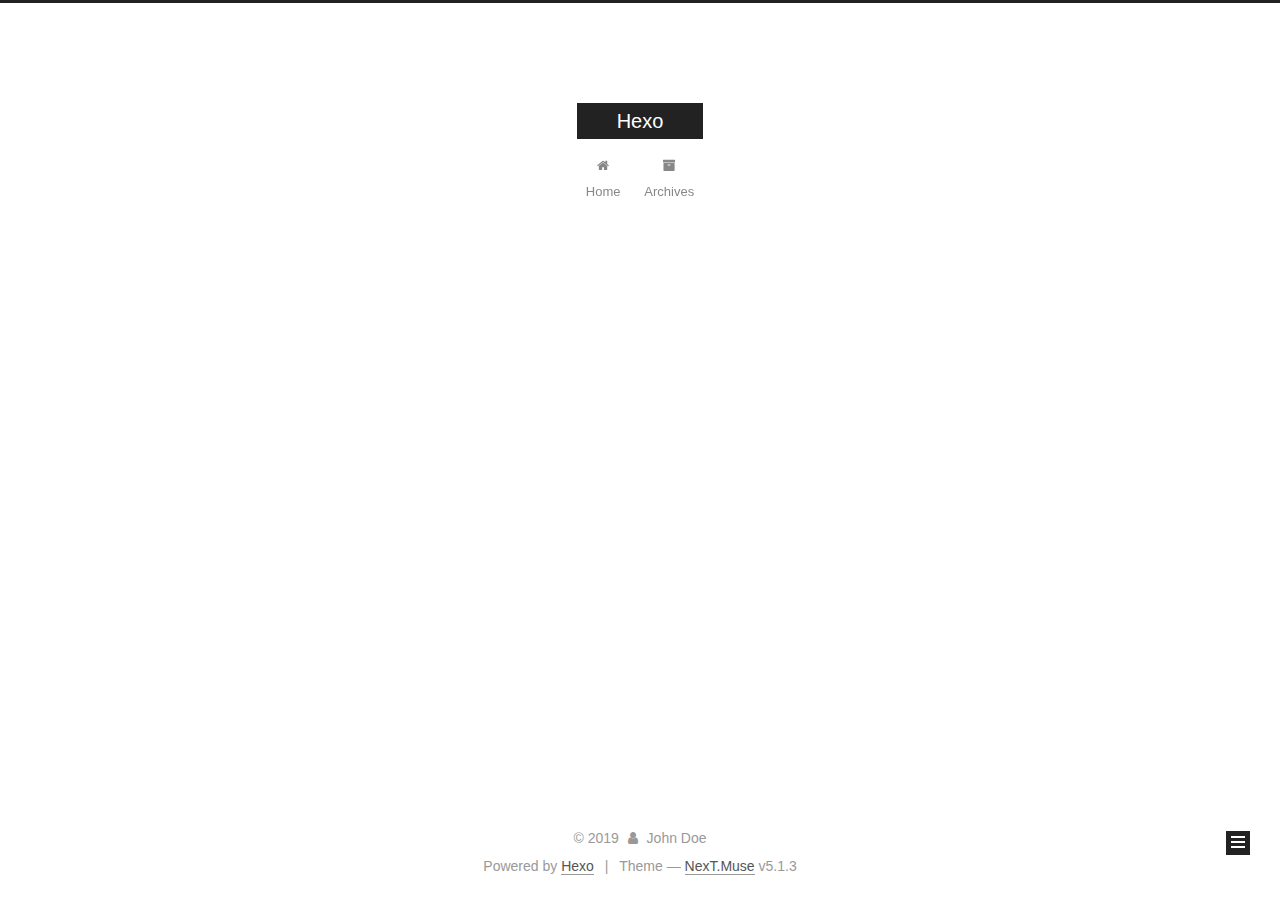
<file: archives/2018/11/index.html>
<!DOCTYPE html>



  


<html class="theme-next muse use-motion" lang="">
<head><meta name="generator" content="Hexo 3.8.0">
  <meta charset="UTF-8">
<meta http-equiv="X-UA-Compatible" content="IE=edge">
<meta name="viewport" content="width=device-width, initial-scale=1, maximum-scale=1">
<meta name="theme-color" content="#222">









<meta http-equiv="Cache-Control" content="no-transform">
<meta http-equiv="Cache-Control" content="no-siteapp">
















  
  
  <link href="/lib/fancybox/source/jquery.fancybox.css?v=2.1.5" rel="stylesheet" type="text/css">







<link href="/lib/font-awesome/css/font-awesome.min.css?v=4.6.2" rel="stylesheet" type="text/css">

<link href="/css/main.css?v=5.1.3" rel="stylesheet" type="text/css">


  <link rel="apple-touch-icon" sizes="180x180" href="/images/apple-touch-icon-next.png?v=5.1.3">


  <link rel="icon" type="image/png" sizes="32x32" href="/images/favicon-32x32-next.png?v=5.1.3">


  <link rel="icon" type="image/png" sizes="16x16" href="/images/favicon-16x16-next.png?v=5.1.3">


  <link rel="mask-icon" href="/images/logo.svg?v=5.1.3" color="#222">





  <meta name="keywords" content="Hexo, NexT">










<meta property="og:type" content="website">
<meta property="og:title" content="Hexo">
<meta property="og:url" content="http://yoursite.com/archives/2018/11/index.html">
<meta property="og:site_name" content="Hexo">
<meta property="og:locale" content="default">
<meta name="twitter:card" content="summary">
<meta name="twitter:title" content="Hexo">



<script type="text/javascript" id="hexo.configurations">
  var NexT = window.NexT || {};
  var CONFIG = {
    root: '/',
    scheme: 'Muse',
    version: '5.1.3',
    sidebar: {"position":"left","display":"post","offset":12,"b2t":false,"scrollpercent":false,"onmobile":false},
    fancybox: true,
    tabs: true,
    motion: {"enable":true,"async":false,"transition":{"post_block":"fadeIn","post_header":"slideDownIn","post_body":"slideDownIn","coll_header":"slideLeftIn","sidebar":"slideUpIn"}},
    duoshuo: {
      userId: '0',
      author: 'Author'
    },
    algolia: {
      applicationID: '',
      apiKey: '',
      indexName: '',
      hits: {"per_page":10},
      labels: {"input_placeholder":"Search for Posts","hits_empty":"We didn't find any results for the search: ${query}","hits_stats":"${hits} results found in ${time} ms"}
    }
  };
</script>



  <link rel="canonical" href="http://yoursite.com/archives/2018/11/">





  <title>Archive | Hexo</title>
  








</head>

<body itemscope="" itemtype="http://schema.org/WebPage" lang="default">

  
  
    
  

  <div class="container sidebar-position-left page-archive">
    <div class="headband"></div>

    <header id="header" class="header" itemscope="" itemtype="http://schema.org/WPHeader">
      <div class="header-inner"><div class="site-brand-wrapper">
  <div class="site-meta ">
    

    <div class="custom-logo-site-title">
      <a href="/" class="brand" rel="start">
        <span class="logo-line-before"><i></i></span>
        <span class="site-title">Hexo</span>
        <span class="logo-line-after"><i></i></span>
      </a>
    </div>
      
        <p class="site-subtitle"></p>
      
  </div>

  <div class="site-nav-toggle">
    <button>
      <span class="btn-bar"></span>
      <span class="btn-bar"></span>
      <span class="btn-bar"></span>
    </button>
  </div>
</div>

<nav class="site-nav">
  

  
    <ul id="menu" class="menu">
      
        
        <li class="menu-item menu-item-home">
          <a href="/" rel="section">
            
              <i class="menu-item-icon fa fa-fw fa-home"></i> <br>
            
            Home
          </a>
        </li>
      
        
        <li class="menu-item menu-item-archives">
          <a href="/archives/" rel="section">
            
              <i class="menu-item-icon fa fa-fw fa-archive"></i> <br>
            
            Archives
          </a>
        </li>
      

      
    </ul>
  

  
</nav>



 </div>
    </header>

    <main id="main" class="main">
      <div class="main-inner">
        <div class="content-wrap">
          <div id="content" class="content">
            

  
  
  
  <div class="post-block archive">
    <div id="posts" class="posts-collapse">
      <span class="archive-move-on"></span>

      <span class="archive-page-counter">
        
        
        
          
        
        Um..! 2 posts in total. Keep on posting.
      </span>

      

        
        
        

        
          
          <div class="collection-title">
            <h1 class="archive-year" id="archive-year-2018">2018</h1>
          </div>
        
        

        

  <article class="post post-type-normal" itemscope="" itemtype="http://schema.org/Article">
    <header class="post-header">

      <h2 class="post-title">
        
            <a class="post-title-link" href="/2018/11/16/hello-world/" itemprop="url">
              
                <span itemprop="name">Hello World</span>
              
            </a>
        
      </h2>

      <div class="post-meta">
        <time class="post-time" itemprop="dateCreated" datetime="2018-11-16T21:30:06+08:00" content="2018-11-16">
          11-16
        </time>
      </div>

    </header>
  </article>



      

    </div>
  </div>
  
  
  

  



          </div>
          


          

        </div>
        
          
  
  <div class="sidebar-toggle">
    <div class="sidebar-toggle-line-wrap">
      <span class="sidebar-toggle-line sidebar-toggle-line-first"></span>
      <span class="sidebar-toggle-line sidebar-toggle-line-middle"></span>
      <span class="sidebar-toggle-line sidebar-toggle-line-last"></span>
    </div>
  </div>

  <aside id="sidebar" class="sidebar">
    
    <div class="sidebar-inner">

      

      

      <section class="site-overview-wrap sidebar-panel sidebar-panel-active">
        <div class="site-overview">
          <div class="site-author motion-element" itemprop="author" itemscope="" itemtype="http://schema.org/Person">
            
              <p class="site-author-name" itemprop="name">John Doe</p>
              <p class="site-description motion-element" itemprop="description"></p>
          </div>

          <nav class="site-state motion-element">

            
              <div class="site-state-item site-state-posts">
              
                <a href="/archives/">
              
                  <span class="site-state-item-count">2</span>
                  <span class="site-state-item-name">posts</span>
                </a>
              </div>
            

            

            

          </nav>

          

          <div class="links-of-author motion-element">
            
          </div>

          
          

          
          

          

        </div>
      </section>

      

      

    </div>
  </aside>


        
      </div>
    </main>

    <footer id="footer" class="footer">
      <div class="footer-inner">
        <div class="copyright">&copy; <span itemprop="copyrightYear">2019</span>
  <span class="with-love">
    <i class="fa fa-user"></i>
  </span>
  <span class="author" itemprop="copyrightHolder">John Doe</span>

  
</div>


  <div class="powered-by">Powered by <a class="theme-link" target="_blank" href="https://hexo.io">Hexo</a></div>



  <span class="post-meta-divider">|</span>



  <div class="theme-info">Theme &mdash; <a class="theme-link" target="_blank" href="https://github.com/iissnan/hexo-theme-next">NexT.Muse</a> v5.1.3</div>




        







        
      </div>
    </footer>

    
      <div class="back-to-top">
        <i class="fa fa-arrow-up"></i>
        
      </div>
    

    

  </div>

  

<script type="text/javascript">
  if (Object.prototype.toString.call(window.Promise) !== '[object Function]') {
    window.Promise = null;
  }
</script>









  












  
  
    <script type="text/javascript" src="/lib/jquery/index.js?v=2.1.3"></script>
  

  
  
    <script type="text/javascript" src="/lib/fastclick/lib/fastclick.min.js?v=1.0.6"></script>
  

  
  
    <script type="text/javascript" src="/lib/jquery_lazyload/jquery.lazyload.js?v=1.9.7"></script>
  

  
  
    <script type="text/javascript" src="/lib/velocity/velocity.min.js?v=1.2.1"></script>
  

  
  
    <script type="text/javascript" src="/lib/velocity/velocity.ui.min.js?v=1.2.1"></script>
  

  
  
    <script type="text/javascript" src="/lib/fancybox/source/jquery.fancybox.pack.js?v=2.1.5"></script>
  


  


  <script type="text/javascript" src="/js/src/utils.js?v=5.1.3"></script>

  <script type="text/javascript" src="/js/src/motion.js?v=5.1.3"></script>



  
  

  

  


  <script type="text/javascript" src="/js/src/bootstrap.js?v=5.1.3"></script>



  


  




	





  





  












  





  

  

  

  
  

  

  

  

</body>
</html>
</file>
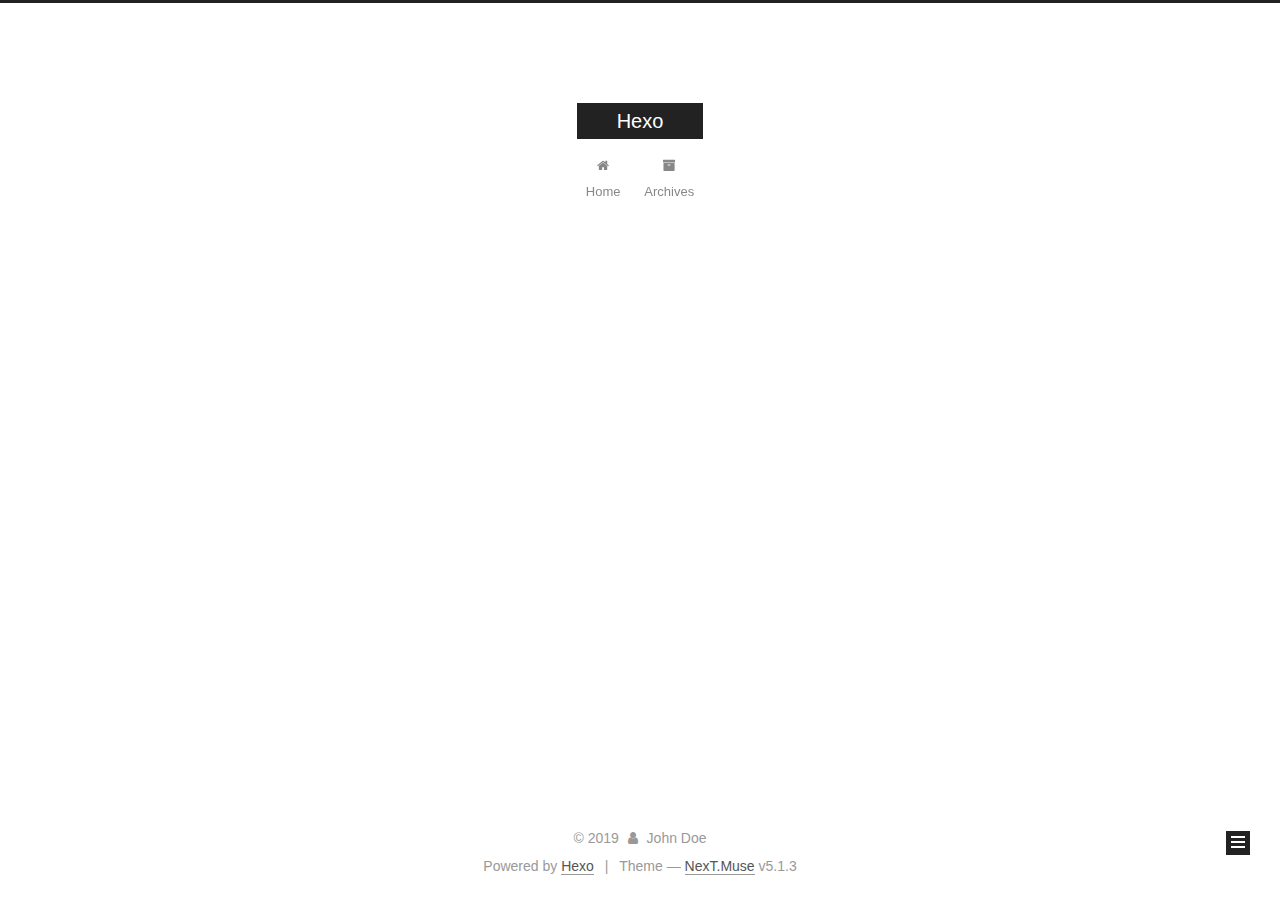
<file: archives/2019/03/index.html>
<!DOCTYPE html>



  


<html class="theme-next muse use-motion" lang="">
<head><meta name="generator" content="Hexo 3.8.0">
  <meta charset="UTF-8">
<meta http-equiv="X-UA-Compatible" content="IE=edge">
<meta name="viewport" content="width=device-width, initial-scale=1, maximum-scale=1">
<meta name="theme-color" content="#222">









<meta http-equiv="Cache-Control" content="no-transform">
<meta http-equiv="Cache-Control" content="no-siteapp">
















  
  
  <link href="/lib/fancybox/source/jquery.fancybox.css?v=2.1.5" rel="stylesheet" type="text/css">







<link href="/lib/font-awesome/css/font-awesome.min.css?v=4.6.2" rel="stylesheet" type="text/css">

<link href="/css/main.css?v=5.1.3" rel="stylesheet" type="text/css">


  <link rel="apple-touch-icon" sizes="180x180" href="/images/apple-touch-icon-next.png?v=5.1.3">


  <link rel="icon" type="image/png" sizes="32x32" href="/images/favicon-32x32-next.png?v=5.1.3">


  <link rel="icon" type="image/png" sizes="16x16" href="/images/favicon-16x16-next.png?v=5.1.3">


  <link rel="mask-icon" href="/images/logo.svg?v=5.1.3" color="#222">





  <meta name="keywords" content="Hexo, NexT">










<meta property="og:type" content="website">
<meta property="og:title" content="Hexo">
<meta property="og:url" content="http://yoursite.com/archives/2019/03/index.html">
<meta property="og:site_name" content="Hexo">
<meta property="og:locale" content="default">
<meta name="twitter:card" content="summary">
<meta name="twitter:title" content="Hexo">



<script type="text/javascript" id="hexo.configurations">
  var NexT = window.NexT || {};
  var CONFIG = {
    root: '/',
    scheme: 'Muse',
    version: '5.1.3',
    sidebar: {"position":"left","display":"post","offset":12,"b2t":false,"scrollpercent":false,"onmobile":false},
    fancybox: true,
    tabs: true,
    motion: {"enable":true,"async":false,"transition":{"post_block":"fadeIn","post_header":"slideDownIn","post_body":"slideDownIn","coll_header":"slideLeftIn","sidebar":"slideUpIn"}},
    duoshuo: {
      userId: '0',
      author: 'Author'
    },
    algolia: {
      applicationID: '',
      apiKey: '',
      indexName: '',
      hits: {"per_page":10},
      labels: {"input_placeholder":"Search for Posts","hits_empty":"We didn't find any results for the search: ${query}","hits_stats":"${hits} results found in ${time} ms"}
    }
  };
</script>



  <link rel="canonical" href="http://yoursite.com/archives/2019/03/">





  <title>Archive | Hexo</title>
  








</head>

<body itemscope="" itemtype="http://schema.org/WebPage" lang="default">

  
  
    
  

  <div class="container sidebar-position-left page-archive">
    <div class="headband"></div>

    <header id="header" class="header" itemscope="" itemtype="http://schema.org/WPHeader">
      <div class="header-inner"><div class="site-brand-wrapper">
  <div class="site-meta ">
    

    <div class="custom-logo-site-title">
      <a href="/" class="brand" rel="start">
        <span class="logo-line-before"><i></i></span>
        <span class="site-title">Hexo</span>
        <span class="logo-line-after"><i></i></span>
      </a>
    </div>
      
        <p class="site-subtitle"></p>
      
  </div>

  <div class="site-nav-toggle">
    <button>
      <span class="btn-bar"></span>
      <span class="btn-bar"></span>
      <span class="btn-bar"></span>
    </button>
  </div>
</div>

<nav class="site-nav">
  

  
    <ul id="menu" class="menu">
      
        
        <li class="menu-item menu-item-home">
          <a href="/" rel="section">
            
              <i class="menu-item-icon fa fa-fw fa-home"></i> <br>
            
            Home
          </a>
        </li>
      
        
        <li class="menu-item menu-item-archives">
          <a href="/archives/" rel="section">
            
              <i class="menu-item-icon fa fa-fw fa-archive"></i> <br>
            
            Archives
          </a>
        </li>
      

      
    </ul>
  

  
</nav>



 </div>
    </header>

    <main id="main" class="main">
      <div class="main-inner">
        <div class="content-wrap">
          <div id="content" class="content">
            

  
  
  
  <div class="post-block archive">
    <div id="posts" class="posts-collapse">
      <span class="archive-move-on"></span>

      <span class="archive-page-counter">
        
        
        
          
        
        Um..! 2 posts in total. Keep on posting.
      </span>

      

        
        
        

        
          
          <div class="collection-title">
            <h1 class="archive-year" id="archive-year-2019">2019</h1>
          </div>
        
        

        

  <article class="post post-type-normal" itemscope="" itemtype="http://schema.org/Article">
    <header class="post-header">

      <h2 class="post-title">
        
            <a class="post-title-link" href="/2019/03/16/my-frist-blog/" itemprop="url">
              
                <span itemprop="name">my-frist-blog</span>
              
            </a>
        
      </h2>

      <div class="post-meta">
        <time class="post-time" itemprop="dateCreated" datetime="2019-03-16T17:18:33+08:00" content="2019-03-16">
          03-16
        </time>
      </div>

    </header>
  </article>



      

    </div>
  </div>
  
  
  

  



          </div>
          


          

        </div>
        
          
  
  <div class="sidebar-toggle">
    <div class="sidebar-toggle-line-wrap">
      <span class="sidebar-toggle-line sidebar-toggle-line-first"></span>
      <span class="sidebar-toggle-line sidebar-toggle-line-middle"></span>
      <span class="sidebar-toggle-line sidebar-toggle-line-last"></span>
    </div>
  </div>

  <aside id="sidebar" class="sidebar">
    
    <div class="sidebar-inner">

      

      

      <section class="site-overview-wrap sidebar-panel sidebar-panel-active">
        <div class="site-overview">
          <div class="site-author motion-element" itemprop="author" itemscope="" itemtype="http://schema.org/Person">
            
              <p class="site-author-name" itemprop="name">John Doe</p>
              <p class="site-description motion-element" itemprop="description"></p>
          </div>

          <nav class="site-state motion-element">

            
              <div class="site-state-item site-state-posts">
              
                <a href="/archives/">
              
                  <span class="site-state-item-count">2</span>
                  <span class="site-state-item-name">posts</span>
                </a>
              </div>
            

            

            

          </nav>

          

          <div class="links-of-author motion-element">
            
          </div>

          
          

          
          

          

        </div>
      </section>

      

      

    </div>
  </aside>


        
      </div>
    </main>

    <footer id="footer" class="footer">
      <div class="footer-inner">
        <div class="copyright">&copy; <span itemprop="copyrightYear">2019</span>
  <span class="with-love">
    <i class="fa fa-user"></i>
  </span>
  <span class="author" itemprop="copyrightHolder">John Doe</span>

  
</div>


  <div class="powered-by">Powered by <a class="theme-link" target="_blank" href="https://hexo.io">Hexo</a></div>



  <span class="post-meta-divider">|</span>



  <div class="theme-info">Theme &mdash; <a class="theme-link" target="_blank" href="https://github.com/iissnan/hexo-theme-next">NexT.Muse</a> v5.1.3</div>




        







        
      </div>
    </footer>

    
      <div class="back-to-top">
        <i class="fa fa-arrow-up"></i>
        
      </div>
    

    

  </div>

  

<script type="text/javascript">
  if (Object.prototype.toString.call(window.Promise) !== '[object Function]') {
    window.Promise = null;
  }
</script>









  












  
  
    <script type="text/javascript" src="/lib/jquery/index.js?v=2.1.3"></script>
  

  
  
    <script type="text/javascript" src="/lib/fastclick/lib/fastclick.min.js?v=1.0.6"></script>
  

  
  
    <script type="text/javascript" src="/lib/jquery_lazyload/jquery.lazyload.js?v=1.9.7"></script>
  

  
  
    <script type="text/javascript" src="/lib/velocity/velocity.min.js?v=1.2.1"></script>
  

  
  
    <script type="text/javascript" src="/lib/velocity/velocity.ui.min.js?v=1.2.1"></script>
  

  
  
    <script type="text/javascript" src="/lib/fancybox/source/jquery.fancybox.pack.js?v=2.1.5"></script>
  


  


  <script type="text/javascript" src="/js/src/utils.js?v=5.1.3"></script>

  <script type="text/javascript" src="/js/src/motion.js?v=5.1.3"></script>



  
  

  

  


  <script type="text/javascript" src="/js/src/bootstrap.js?v=5.1.3"></script>



  


  




	





  





  












  





  

  

  

  
  

  

  

  

</body>
</html>
</file>
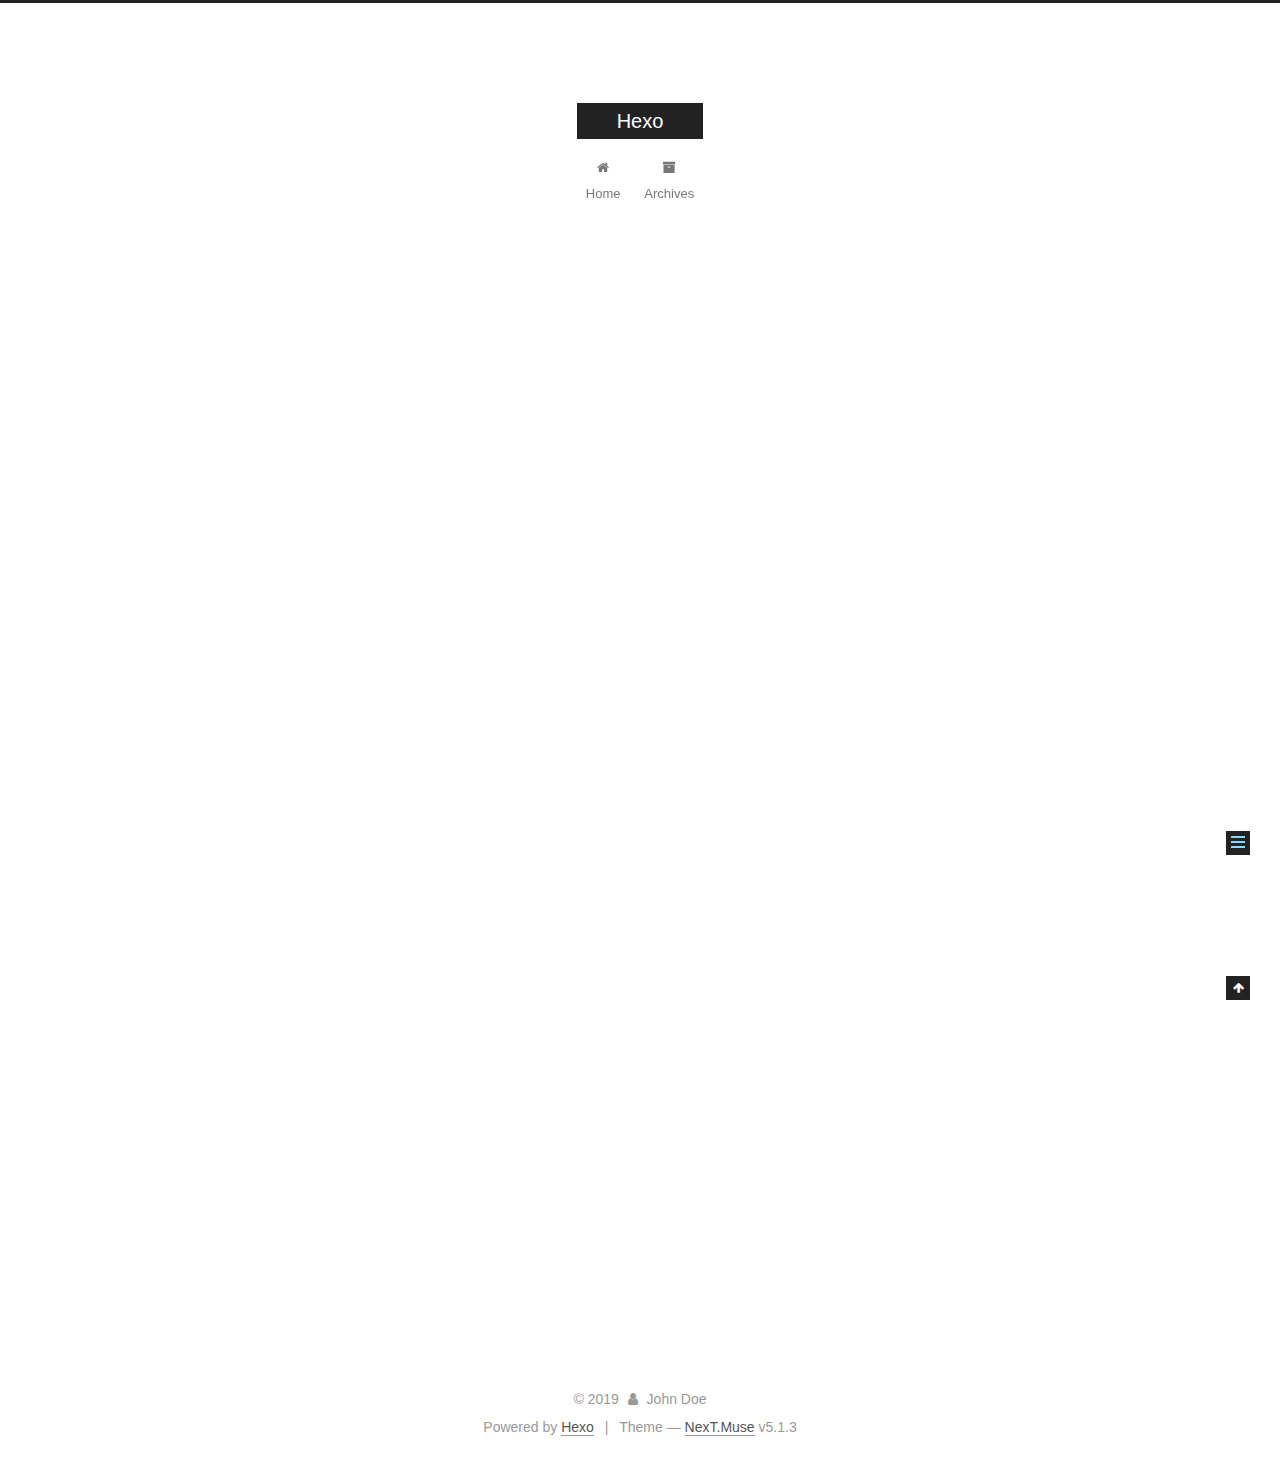
<file: 2018/11/16/hello-world/index.html>
<!DOCTYPE html>



  


<html class="theme-next muse use-motion" lang="">
<head><meta name="generator" content="Hexo 3.8.0">
  <meta charset="UTF-8">
<meta http-equiv="X-UA-Compatible" content="IE=edge">
<meta name="viewport" content="width=device-width, initial-scale=1, maximum-scale=1">
<meta name="theme-color" content="#222">









<meta http-equiv="Cache-Control" content="no-transform">
<meta http-equiv="Cache-Control" content="no-siteapp">
















  
  
  <link href="/lib/fancybox/source/jquery.fancybox.css?v=2.1.5" rel="stylesheet" type="text/css">







<link href="/lib/font-awesome/css/font-awesome.min.css?v=4.6.2" rel="stylesheet" type="text/css">

<link href="/css/main.css?v=5.1.3" rel="stylesheet" type="text/css">


  <link rel="apple-touch-icon" sizes="180x180" href="/images/apple-touch-icon-next.png?v=5.1.3">


  <link rel="icon" type="image/png" sizes="32x32" href="/images/favicon-32x32-next.png?v=5.1.3">


  <link rel="icon" type="image/png" sizes="16x16" href="/images/favicon-16x16-next.png?v=5.1.3">


  <link rel="mask-icon" href="/images/logo.svg?v=5.1.3" color="#222">





  <meta name="keywords" content="Hexo, NexT">










<meta name="description" content="Welcome to Hexo! This is your very first post. Check documentation for more info. If you get any problems when using Hexo, you can find the answer in troubleshooting or you can ask me on GitHub. Quick">
<meta property="og:type" content="article">
<meta property="og:title" content="Hello World">
<meta property="og:url" content="http://yoursite.com/2018/11/16/hello-world/index.html">
<meta property="og:site_name" content="Hexo">
<meta property="og:description" content="Welcome to Hexo! This is your very first post. Check documentation for more info. If you get any problems when using Hexo, you can find the answer in troubleshooting or you can ask me on GitHub. Quick">
<meta property="og:locale" content="default">
<meta property="og:updated_time" content="2018-11-16T13:30:06.118Z">
<meta name="twitter:card" content="summary">
<meta name="twitter:title" content="Hello World">
<meta name="twitter:description" content="Welcome to Hexo! This is your very first post. Check documentation for more info. If you get any problems when using Hexo, you can find the answer in troubleshooting or you can ask me on GitHub. Quick">



<script type="text/javascript" id="hexo.configurations">
  var NexT = window.NexT || {};
  var CONFIG = {
    root: '/',
    scheme: 'Muse',
    version: '5.1.3',
    sidebar: {"position":"left","display":"post","offset":12,"b2t":false,"scrollpercent":false,"onmobile":false},
    fancybox: true,
    tabs: true,
    motion: {"enable":true,"async":false,"transition":{"post_block":"fadeIn","post_header":"slideDownIn","post_body":"slideDownIn","coll_header":"slideLeftIn","sidebar":"slideUpIn"}},
    duoshuo: {
      userId: '0',
      author: 'Author'
    },
    algolia: {
      applicationID: '',
      apiKey: '',
      indexName: '',
      hits: {"per_page":10},
      labels: {"input_placeholder":"Search for Posts","hits_empty":"We didn't find any results for the search: ${query}","hits_stats":"${hits} results found in ${time} ms"}
    }
  };
</script>



  <link rel="canonical" href="http://yoursite.com/2018/11/16/hello-world/">





  <title>Hello World | Hexo</title>
  








</head>

<body itemscope="" itemtype="http://schema.org/WebPage" lang="default">

  
  
    
  

  <div class="container sidebar-position-left page-post-detail">
    <div class="headband"></div>

    <header id="header" class="header" itemscope="" itemtype="http://schema.org/WPHeader">
      <div class="header-inner"><div class="site-brand-wrapper">
  <div class="site-meta ">
    

    <div class="custom-logo-site-title">
      <a href="/" class="brand" rel="start">
        <span class="logo-line-before"><i></i></span>
        <span class="site-title">Hexo</span>
        <span class="logo-line-after"><i></i></span>
      </a>
    </div>
      
        <p class="site-subtitle"></p>
      
  </div>

  <div class="site-nav-toggle">
    <button>
      <span class="btn-bar"></span>
      <span class="btn-bar"></span>
      <span class="btn-bar"></span>
    </button>
  </div>
</div>

<nav class="site-nav">
  

  
    <ul id="menu" class="menu">
      
        
        <li class="menu-item menu-item-home">
          <a href="/" rel="section">
            
              <i class="menu-item-icon fa fa-fw fa-home"></i> <br>
            
            Home
          </a>
        </li>
      
        
        <li class="menu-item menu-item-archives">
          <a href="/archives/" rel="section">
            
              <i class="menu-item-icon fa fa-fw fa-archive"></i> <br>
            
            Archives
          </a>
        </li>
      

      
    </ul>
  

  
</nav>



 </div>
    </header>

    <main id="main" class="main">
      <div class="main-inner">
        <div class="content-wrap">
          <div id="content" class="content">
            

  <div id="posts" class="posts-expand">
    

  

  
  
  

  <article class="post post-type-normal" itemscope="" itemtype="http://schema.org/Article">
  
  
  
  <div class="post-block">
    <link itemprop="mainEntityOfPage" href="http://yoursite.com/2018/11/16/hello-world/">

    <span hidden itemprop="author" itemscope="" itemtype="http://schema.org/Person">
      <meta itemprop="name" content="John Doe">
      <meta itemprop="description" content="">
      <meta itemprop="image" content="/images/avatar.gif">
    </span>

    <span hidden itemprop="publisher" itemscope="" itemtype="http://schema.org/Organization">
      <meta itemprop="name" content="Hexo">
    </span>

    
      <header class="post-header">

        
        
          <h1 class="post-title" itemprop="name headline">Hello World</h1>
        

        <div class="post-meta">
          <span class="post-time">
            
              <span class="post-meta-item-icon">
                <i class="fa fa-calendar-o"></i>
              </span>
              
                <span class="post-meta-item-text">Posted on</span>
              
              <time title="Post created" itemprop="dateCreated datePublished" datetime="2018-11-16T21:30:06+08:00">
                2018-11-16
              </time>
            

            

            
          </span>

          

          
            
          

          
          

          

          

          

        </div>
      </header>
    

    
    
    
    <div class="post-body" itemprop="articleBody">

      
      

      
        <p>Welcome to <a href="https://hexo.io/" target="_blank" rel="noopener">Hexo</a>! This is your very first post. Check <a href="https://hexo.io/docs/" target="_blank" rel="noopener">documentation</a> for more info. If you get any problems when using Hexo, you can find the answer in <a href="https://hexo.io/docs/troubleshooting.html" target="_blank" rel="noopener">troubleshooting</a> or you can ask me on <a href="https://github.com/hexojs/hexo/issues" target="_blank" rel="noopener">GitHub</a>.</p>
<h2 id="Quick-Start"><a href="#Quick-Start" class="headerlink" title="Quick Start"></a>Quick Start</h2><h3 id="Create-a-new-post"><a href="#Create-a-new-post" class="headerlink" title="Create a new post"></a>Create a new post</h3><figure class="highlight bash"><table><tr><td class="gutter"><pre><span class="line">1</span><br></pre></td><td class="code"><pre><span class="line">$ hexo new <span class="string">"My New Post"</span></span><br></pre></td></tr></table></figure>
<p>More info: <a href="https://hexo.io/docs/writing.html" target="_blank" rel="noopener">Writing</a></p>
<h3 id="Run-server"><a href="#Run-server" class="headerlink" title="Run server"></a>Run server</h3><figure class="highlight bash"><table><tr><td class="gutter"><pre><span class="line">1</span><br></pre></td><td class="code"><pre><span class="line">$ hexo server</span><br></pre></td></tr></table></figure>
<p>More info: <a href="https://hexo.io/docs/server.html" target="_blank" rel="noopener">Server</a></p>
<h3 id="Generate-static-files"><a href="#Generate-static-files" class="headerlink" title="Generate static files"></a>Generate static files</h3><figure class="highlight bash"><table><tr><td class="gutter"><pre><span class="line">1</span><br></pre></td><td class="code"><pre><span class="line">$ hexo generate</span><br></pre></td></tr></table></figure>
<p>More info: <a href="https://hexo.io/docs/generating.html" target="_blank" rel="noopener">Generating</a></p>
<h3 id="Deploy-to-remote-sites"><a href="#Deploy-to-remote-sites" class="headerlink" title="Deploy to remote sites"></a>Deploy to remote sites</h3><figure class="highlight bash"><table><tr><td class="gutter"><pre><span class="line">1</span><br></pre></td><td class="code"><pre><span class="line">$ hexo deploy</span><br></pre></td></tr></table></figure>
<p>More info: <a href="https://hexo.io/docs/deployment.html" target="_blank" rel="noopener">Deployment</a></p>

      
    </div>
    
    
    

    

    

    

    <footer class="post-footer">
      

      
      
      

      
        <div class="post-nav">
          <div class="post-nav-next post-nav-item">
            
          </div>

          <span class="post-nav-divider"></span>

          <div class="post-nav-prev post-nav-item">
            
              <a href="/2019/03/16/my-frist-blog/" rel="prev" title="my-frist-blog">
                my-frist-blog <i class="fa fa-chevron-right"></i>
              </a>
            
          </div>
        </div>
      

      
      
    </footer>
  </div>
  
  
  
  </article>



    <div class="post-spread">
      
    </div>
  </div>


          </div>
          


          

  



        </div>
        
          
  
  <div class="sidebar-toggle">
    <div class="sidebar-toggle-line-wrap">
      <span class="sidebar-toggle-line sidebar-toggle-line-first"></span>
      <span class="sidebar-toggle-line sidebar-toggle-line-middle"></span>
      <span class="sidebar-toggle-line sidebar-toggle-line-last"></span>
    </div>
  </div>

  <aside id="sidebar" class="sidebar">
    
    <div class="sidebar-inner">

      

      
        <ul class="sidebar-nav motion-element">
          <li class="sidebar-nav-toc sidebar-nav-active" data-target="post-toc-wrap">
            Table of Contents
          </li>
          <li class="sidebar-nav-overview" data-target="site-overview-wrap">
            Overview
          </li>
        </ul>
      

      <section class="site-overview-wrap sidebar-panel">
        <div class="site-overview">
          <div class="site-author motion-element" itemprop="author" itemscope="" itemtype="http://schema.org/Person">
            
              <p class="site-author-name" itemprop="name">John Doe</p>
              <p class="site-description motion-element" itemprop="description"></p>
          </div>

          <nav class="site-state motion-element">

            
              <div class="site-state-item site-state-posts">
              
                <a href="/archives/">
              
                  <span class="site-state-item-count">2</span>
                  <span class="site-state-item-name">posts</span>
                </a>
              </div>
            

            

            

          </nav>

          

          <div class="links-of-author motion-element">
            
          </div>

          
          

          
          

          

        </div>
      </section>

      
      <!--noindex-->
        <section class="post-toc-wrap motion-element sidebar-panel sidebar-panel-active">
          <div class="post-toc">

            
              
            

            
              <div class="post-toc-content"><ol class="nav"><li class="nav-item nav-level-2"><a class="nav-link" href="#Quick-Start"><span class="nav-number">1.</span> <span class="nav-text">Quick Start</span></a><ol class="nav-child"><li class="nav-item nav-level-3"><a class="nav-link" href="#Create-a-new-post"><span class="nav-number">1.1.</span> <span class="nav-text">Create a new post</span></a></li><li class="nav-item nav-level-3"><a class="nav-link" href="#Run-server"><span class="nav-number">1.2.</span> <span class="nav-text">Run server</span></a></li><li class="nav-item nav-level-3"><a class="nav-link" href="#Generate-static-files"><span class="nav-number">1.3.</span> <span class="nav-text">Generate static files</span></a></li><li class="nav-item nav-level-3"><a class="nav-link" href="#Deploy-to-remote-sites"><span class="nav-number">1.4.</span> <span class="nav-text">Deploy to remote sites</span></a></li></ol></li></ol></div>
            

          </div>
        </section>
      <!--/noindex-->
      

      

    </div>
  </aside>


        
      </div>
    </main>

    <footer id="footer" class="footer">
      <div class="footer-inner">
        <div class="copyright">&copy; <span itemprop="copyrightYear">2019</span>
  <span class="with-love">
    <i class="fa fa-user"></i>
  </span>
  <span class="author" itemprop="copyrightHolder">John Doe</span>

  
</div>


  <div class="powered-by">Powered by <a class="theme-link" target="_blank" href="https://hexo.io">Hexo</a></div>



  <span class="post-meta-divider">|</span>



  <div class="theme-info">Theme &mdash; <a class="theme-link" target="_blank" href="https://github.com/iissnan/hexo-theme-next">NexT.Muse</a> v5.1.3</div>




        







        
      </div>
    </footer>

    
      <div class="back-to-top">
        <i class="fa fa-arrow-up"></i>
        
      </div>
    

    

  </div>

  

<script type="text/javascript">
  if (Object.prototype.toString.call(window.Promise) !== '[object Function]') {
    window.Promise = null;
  }
</script>









  












  
  
    <script type="text/javascript" src="/lib/jquery/index.js?v=2.1.3"></script>
  

  
  
    <script type="text/javascript" src="/lib/fastclick/lib/fastclick.min.js?v=1.0.6"></script>
  

  
  
    <script type="text/javascript" src="/lib/jquery_lazyload/jquery.lazyload.js?v=1.9.7"></script>
  

  
  
    <script type="text/javascript" src="/lib/velocity/velocity.min.js?v=1.2.1"></script>
  

  
  
    <script type="text/javascript" src="/lib/velocity/velocity.ui.min.js?v=1.2.1"></script>
  

  
  
    <script type="text/javascript" src="/lib/fancybox/source/jquery.fancybox.pack.js?v=2.1.5"></script>
  


  


  <script type="text/javascript" src="/js/src/utils.js?v=5.1.3"></script>

  <script type="text/javascript" src="/js/src/motion.js?v=5.1.3"></script>



  
  

  
  <script type="text/javascript" src="/js/src/scrollspy.js?v=5.1.3"></script>
<script type="text/javascript" src="/js/src/post-details.js?v=5.1.3"></script>



  


  <script type="text/javascript" src="/js/src/bootstrap.js?v=5.1.3"></script>



  


  




	





  





  












  





  

  

  

  
  

  

  

  

</body>
</html>
</file>
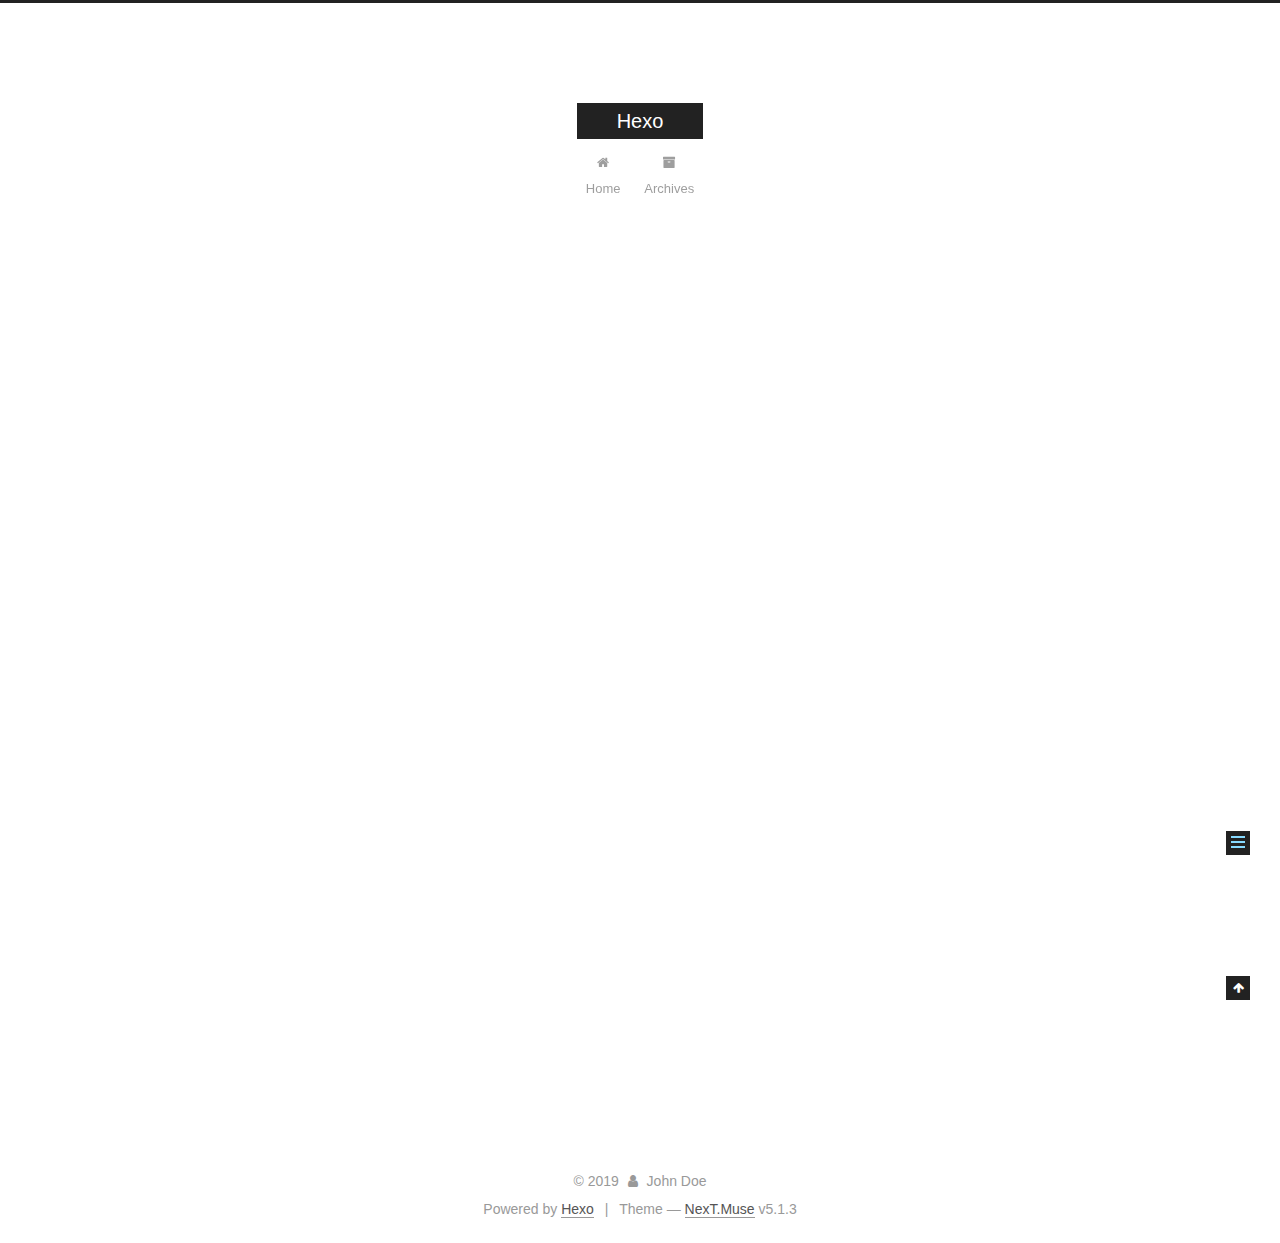
<file: 2019/03/16/my-frist-blog/index.html>
<!DOCTYPE html>



  


<html class="theme-next muse use-motion" lang="">
<head><meta name="generator" content="Hexo 3.8.0">
  <meta charset="UTF-8">
<meta http-equiv="X-UA-Compatible" content="IE=edge">
<meta name="viewport" content="width=device-width, initial-scale=1, maximum-scale=1">
<meta name="theme-color" content="#222">









<meta http-equiv="Cache-Control" content="no-transform">
<meta http-equiv="Cache-Control" content="no-siteapp">
















  
  
  <link href="/lib/fancybox/source/jquery.fancybox.css?v=2.1.5" rel="stylesheet" type="text/css">







<link href="/lib/font-awesome/css/font-awesome.min.css?v=4.6.2" rel="stylesheet" type="text/css">

<link href="/css/main.css?v=5.1.3" rel="stylesheet" type="text/css">


  <link rel="apple-touch-icon" sizes="180x180" href="/images/apple-touch-icon-next.png?v=5.1.3">


  <link rel="icon" type="image/png" sizes="32x32" href="/images/favicon-32x32-next.png?v=5.1.3">


  <link rel="icon" type="image/png" sizes="16x16" href="/images/favicon-16x16-next.png?v=5.1.3">


  <link rel="mask-icon" href="/images/logo.svg?v=5.1.3" color="#222">





  <meta name="keywords" content="Hexo, NexT">










<meta name="description" content="原创技术博客-KongmythknightYY项目心得  关于Java单机斗地主的实现  项目难点：  前言：  刚学完Java的时候就想着能够做一点项目（类似游戏，信息管理系统）出来，想了想，可以运用Java的多线程和awt，list数组来做一个单机斗地主的游戏。   对于斗地主的实现，其中最重要的功能就是实现人机交互，简单来说就是电脑能根据你出的牌打出符合规则甚至能够限制你下一步操作的牌，我们">
<meta property="og:type" content="article">
<meta property="og:title" content="my-frist-blog">
<meta property="og:url" content="http://yoursite.com/2019/03/16/my-frist-blog/index.html">
<meta property="og:site_name" content="Hexo">
<meta property="og:description" content="原创技术博客-KongmythknightYY项目心得  关于Java单机斗地主的实现  项目难点：  前言：  刚学完Java的时候就想着能够做一点项目（类似游戏，信息管理系统）出来，想了想，可以运用Java的多线程和awt，list数组来做一个单机斗地主的游戏。   对于斗地主的实现，其中最重要的功能就是实现人机交互，简单来说就是电脑能根据你出的牌打出符合规则甚至能够限制你下一步操作的牌，我们">
<meta property="og:locale" content="default">
<meta property="og:updated_time" content="2019-03-16T09:19:30.587Z">
<meta name="twitter:card" content="summary">
<meta name="twitter:title" content="my-frist-blog">
<meta name="twitter:description" content="原创技术博客-KongmythknightYY项目心得  关于Java单机斗地主的实现  项目难点：  前言：  刚学完Java的时候就想着能够做一点项目（类似游戏，信息管理系统）出来，想了想，可以运用Java的多线程和awt，list数组来做一个单机斗地主的游戏。   对于斗地主的实现，其中最重要的功能就是实现人机交互，简单来说就是电脑能根据你出的牌打出符合规则甚至能够限制你下一步操作的牌，我们">



<script type="text/javascript" id="hexo.configurations">
  var NexT = window.NexT || {};
  var CONFIG = {
    root: '/',
    scheme: 'Muse',
    version: '5.1.3',
    sidebar: {"position":"left","display":"post","offset":12,"b2t":false,"scrollpercent":false,"onmobile":false},
    fancybox: true,
    tabs: true,
    motion: {"enable":true,"async":false,"transition":{"post_block":"fadeIn","post_header":"slideDownIn","post_body":"slideDownIn","coll_header":"slideLeftIn","sidebar":"slideUpIn"}},
    duoshuo: {
      userId: '0',
      author: 'Author'
    },
    algolia: {
      applicationID: '',
      apiKey: '',
      indexName: '',
      hits: {"per_page":10},
      labels: {"input_placeholder":"Search for Posts","hits_empty":"We didn't find any results for the search: ${query}","hits_stats":"${hits} results found in ${time} ms"}
    }
  };
</script>



  <link rel="canonical" href="http://yoursite.com/2019/03/16/my-frist-blog/">





  <title>my-frist-blog | Hexo</title>
  








</head>

<body itemscope="" itemtype="http://schema.org/WebPage" lang="default">

  
  
    
  

  <div class="container sidebar-position-left page-post-detail">
    <div class="headband"></div>

    <header id="header" class="header" itemscope="" itemtype="http://schema.org/WPHeader">
      <div class="header-inner"><div class="site-brand-wrapper">
  <div class="site-meta ">
    

    <div class="custom-logo-site-title">
      <a href="/" class="brand" rel="start">
        <span class="logo-line-before"><i></i></span>
        <span class="site-title">Hexo</span>
        <span class="logo-line-after"><i></i></span>
      </a>
    </div>
      
        <p class="site-subtitle"></p>
      
  </div>

  <div class="site-nav-toggle">
    <button>
      <span class="btn-bar"></span>
      <span class="btn-bar"></span>
      <span class="btn-bar"></span>
    </button>
  </div>
</div>

<nav class="site-nav">
  

  
    <ul id="menu" class="menu">
      
        
        <li class="menu-item menu-item-home">
          <a href="/" rel="section">
            
              <i class="menu-item-icon fa fa-fw fa-home"></i> <br>
            
            Home
          </a>
        </li>
      
        
        <li class="menu-item menu-item-archives">
          <a href="/archives/" rel="section">
            
              <i class="menu-item-icon fa fa-fw fa-archive"></i> <br>
            
            Archives
          </a>
        </li>
      

      
    </ul>
  

  
</nav>



 </div>
    </header>

    <main id="main" class="main">
      <div class="main-inner">
        <div class="content-wrap">
          <div id="content" class="content">
            

  <div id="posts" class="posts-expand">
    

  

  
  
  

  <article class="post post-type-normal" itemscope="" itemtype="http://schema.org/Article">
  
  
  
  <div class="post-block">
    <link itemprop="mainEntityOfPage" href="http://yoursite.com/2019/03/16/my-frist-blog/">

    <span hidden itemprop="author" itemscope="" itemtype="http://schema.org/Person">
      <meta itemprop="name" content="John Doe">
      <meta itemprop="description" content="">
      <meta itemprop="image" content="/images/avatar.gif">
    </span>

    <span hidden itemprop="publisher" itemscope="" itemtype="http://schema.org/Organization">
      <meta itemprop="name" content="Hexo">
    </span>

    
      <header class="post-header">

        
        
          <h1 class="post-title" itemprop="name headline">my-frist-blog</h1>
        

        <div class="post-meta">
          <span class="post-time">
            
              <span class="post-meta-item-icon">
                <i class="fa fa-calendar-o"></i>
              </span>
              
                <span class="post-meta-item-text">Posted on</span>
              
              <time title="Post created" itemprop="dateCreated datePublished" datetime="2019-03-16T17:18:33+08:00">
                2019-03-16
              </time>
            

            

            
          </span>

          

          
            
          

          
          

          

          

          

        </div>
      </header>
    

    
    
    
    <div class="post-body" itemprop="articleBody">

      
      

      
        <h1 id="原创技术博客-KongmythknightYY"><a href="#原创技术博客-KongmythknightYY" class="headerlink" title="原创技术博客-KongmythknightYY"></a>原创技术博客-KongmythknightYY</h1><h3 id="项目心得"><a href="#项目心得" class="headerlink" title="项目心得"></a>项目心得</h3><hr>
<blockquote>
<p><strong><em>关于Java单机斗地主的实现</em></strong></p>
<blockquote>
<p>项目难点：</p>
<blockquote>
<p>前言：</p>
<blockquote>
<p>刚学完Java的时候就想着能够做一点项目（类似游戏，信息管理系统）出来，想了想，可以运用Java的多线程和awt，list数组来做一个单机斗地主的游戏。</p>
</blockquote>
</blockquote>
<p>对于斗地主的实现，其中最重要的功能就是实现人机交互，简单来说就是电脑能根据你出的牌打出符合规则甚至能够限制你下一步操作的牌，我们称之为游戏体验或者“粗糙AI”。在这，由于还不太懂人工智能的学习，我便对机器的合乎规则范围内的随机数牌进行了特判操作，对玩家的打出的牌，机器可以选择性的出合乎规则的牌，这样以来，就需要列举大量情况，不同牌组成不同的打法，如果是简单的斗地主，情况还勉强能暴力枚举，如果是大型的纸牌游戏，像拖拉机一类的，这类方法并不是合适的做法，后期会抛弃这样的做法，重新研究AI。但对于一个斗地主游戏来说，基本实现所有的游戏功能。</p>
</blockquote>
</blockquote>

      
    </div>
    
    
    

    

    

    

    <footer class="post-footer">
      

      
      
      

      
        <div class="post-nav">
          <div class="post-nav-next post-nav-item">
            
              <a href="/2018/11/16/hello-world/" rel="next" title="Hello World">
                <i class="fa fa-chevron-left"></i> Hello World
              </a>
            
          </div>

          <span class="post-nav-divider"></span>

          <div class="post-nav-prev post-nav-item">
            
          </div>
        </div>
      

      
      
    </footer>
  </div>
  
  
  
  </article>



    <div class="post-spread">
      
    </div>
  </div>


          </div>
          


          

  



        </div>
        
          
  
  <div class="sidebar-toggle">
    <div class="sidebar-toggle-line-wrap">
      <span class="sidebar-toggle-line sidebar-toggle-line-first"></span>
      <span class="sidebar-toggle-line sidebar-toggle-line-middle"></span>
      <span class="sidebar-toggle-line sidebar-toggle-line-last"></span>
    </div>
  </div>

  <aside id="sidebar" class="sidebar">
    
    <div class="sidebar-inner">

      

      
        <ul class="sidebar-nav motion-element">
          <li class="sidebar-nav-toc sidebar-nav-active" data-target="post-toc-wrap">
            Table of Contents
          </li>
          <li class="sidebar-nav-overview" data-target="site-overview-wrap">
            Overview
          </li>
        </ul>
      

      <section class="site-overview-wrap sidebar-panel">
        <div class="site-overview">
          <div class="site-author motion-element" itemprop="author" itemscope="" itemtype="http://schema.org/Person">
            
              <p class="site-author-name" itemprop="name">John Doe</p>
              <p class="site-description motion-element" itemprop="description"></p>
          </div>

          <nav class="site-state motion-element">

            
              <div class="site-state-item site-state-posts">
              
                <a href="/archives/">
              
                  <span class="site-state-item-count">2</span>
                  <span class="site-state-item-name">posts</span>
                </a>
              </div>
            

            

            

          </nav>

          

          <div class="links-of-author motion-element">
            
          </div>

          
          

          
          

          

        </div>
      </section>

      
      <!--noindex-->
        <section class="post-toc-wrap motion-element sidebar-panel sidebar-panel-active">
          <div class="post-toc">

            
              
            

            
              <div class="post-toc-content"><ol class="nav"><li class="nav-item nav-level-1"><a class="nav-link" href="#原创技术博客-KongmythknightYY"><span class="nav-number">1.</span> <span class="nav-text">原创技术博客-KongmythknightYY</span></a><ol class="nav-child"><li class="nav-item nav-level-3"><a class="nav-link" href="#项目心得"><span class="nav-number">1.0.1.</span> <span class="nav-text">项目心得</span></a></li></ol></li></ol></div>
            

          </div>
        </section>
      <!--/noindex-->
      

      

    </div>
  </aside>


        
      </div>
    </main>

    <footer id="footer" class="footer">
      <div class="footer-inner">
        <div class="copyright">&copy; <span itemprop="copyrightYear">2019</span>
  <span class="with-love">
    <i class="fa fa-user"></i>
  </span>
  <span class="author" itemprop="copyrightHolder">John Doe</span>

  
</div>


  <div class="powered-by">Powered by <a class="theme-link" target="_blank" href="https://hexo.io">Hexo</a></div>



  <span class="post-meta-divider">|</span>



  <div class="theme-info">Theme &mdash; <a class="theme-link" target="_blank" href="https://github.com/iissnan/hexo-theme-next">NexT.Muse</a> v5.1.3</div>




        







        
      </div>
    </footer>

    
      <div class="back-to-top">
        <i class="fa fa-arrow-up"></i>
        
      </div>
    

    

  </div>

  

<script type="text/javascript">
  if (Object.prototype.toString.call(window.Promise) !== '[object Function]') {
    window.Promise = null;
  }
</script>









  












  
  
    <script type="text/javascript" src="/lib/jquery/index.js?v=2.1.3"></script>
  

  
  
    <script type="text/javascript" src="/lib/fastclick/lib/fastclick.min.js?v=1.0.6"></script>
  

  
  
    <script type="text/javascript" src="/lib/jquery_lazyload/jquery.lazyload.js?v=1.9.7"></script>
  

  
  
    <script type="text/javascript" src="/lib/velocity/velocity.min.js?v=1.2.1"></script>
  

  
  
    <script type="text/javascript" src="/lib/velocity/velocity.ui.min.js?v=1.2.1"></script>
  

  
  
    <script type="text/javascript" src="/lib/fancybox/source/jquery.fancybox.pack.js?v=2.1.5"></script>
  


  


  <script type="text/javascript" src="/js/src/utils.js?v=5.1.3"></script>

  <script type="text/javascript" src="/js/src/motion.js?v=5.1.3"></script>



  
  

  
  <script type="text/javascript" src="/js/src/scrollspy.js?v=5.1.3"></script>
<script type="text/javascript" src="/js/src/post-details.js?v=5.1.3"></script>



  


  <script type="text/javascript" src="/js/src/bootstrap.js?v=5.1.3"></script>



  


  




	





  





  












  





  

  

  

  
  

  

  

  

</body>
</html>
</file>
<file: css/main.css>
/* normalize.css v3.0.2 | MIT License | git.io/normalize */
html {
  font-family: sans-serif; /* 1 */
  -ms-text-size-adjust: 100%; /* 2 */
  -webkit-text-size-adjust: 100%; /* 2 */
}
body {
  margin: 0;
}
article,
aside,
details,
figcaption,
figure,
footer,
header,
hgroup,
main,
menu,
nav,
section,
summary {
  display: block;
}
audio,
canvas,
progress,
video {
  display: inline-block; /* 1 */
  vertical-align: baseline; /* 2 */
}
audio:not([controls]) {
  display: none;
  height: 0;
}
[hidden],
template {
  display: none;
}
a {
  background-color: transparent;
}
a:active,
a:hover {
  outline: 0;
}
abbr[title] {
  border-bottom: 1px dotted;
}
b,
strong {
  font-weight: bold;
}
dfn {
  font-style: italic;
}
h1 {
  font-size: 2em;
  margin: 0.67em 0;
}
mark {
  background: #ff0;
  color: #000;
}
small {
  font-size: 80%;
}
sub,
sup {
  font-size: 75%;
  line-height: 0;
  position: relative;
  vertical-align: baseline;
}
sup {
  top: -0.5em;
}
sub {
  bottom: -0.25em;
}
img {
  border: 0;
}
svg:not(:root) {
  overflow: hidden;
}
figure {
  margin: 1em 40px;
}
hr {
  -moz-box-sizing: content-box;
  box-sizing: content-box;
  height: 0;
}
pre {
  overflow: auto;
}
code,
kbd,
pre,
samp {
  font-family: monospace, monospace;
  font-size: 1em;
}
button,
input,
optgroup,
select,
textarea {
  color: inherit; /* 1 */
  font: inherit; /* 2 */
  margin: 0; /* 3 */
}
button {
  overflow: visible;
}
button,
select {
  text-transform: none;
}
button,
html input[type="button"],
input[type="reset"],
input[type="submit"] {
  -webkit-appearance: button; /* 2 */
  cursor: pointer; /* 3 */
}
button[disabled],
html input[disabled] {
  cursor: default;
}
button::-moz-focus-inner,
input::-moz-focus-inner {
  border: 0;
  padding: 0;
}
input {
  line-height: normal;
}
input[type="checkbox"],
input[type="radio"] {
  box-sizing: border-box; /* 1 */
  padding: 0; /* 2 */
}
input[type="number"]::-webkit-inner-spin-button,
input[type="number"]::-webkit-outer-spin-button {
  height: auto;
}
input[type="search"] {
  -webkit-appearance: textfield; /* 1 */
  -moz-box-sizing: content-box;
  -webkit-box-sizing: content-box; /* 2 */
  box-sizing: content-box;
}
input[type="search"]::-webkit-search-cancel-button,
input[type="search"]::-webkit-search-decoration {
  -webkit-appearance: none;
}
fieldset {
  border: 1px solid #c0c0c0;
  margin: 0 2px;
  padding: 0.35em 0.625em 0.75em;
}
legend {
  border: 0; /* 1 */
  padding: 0; /* 2 */
}
textarea {
  overflow: auto;
}
optgroup {
  font-weight: bold;
}
table {
  border-collapse: collapse;
  border-spacing: 0;
}
td,
th {
  padding: 0;
}
::selection {
  background: #262a30;
  color: #fff;
}
body {
  position: relative;
  font-family: 'Lato', "PingFang SC", "Microsoft YaHei", sans-serif;
  font-size: 14px;
  line-height: 2;
  color: #555;
  background: #fff;
}
@media (max-width: 767px) {
  body {
    padding-right: 0 !important;
  }
}
@media (min-width: 768px) and (max-width: 991px) {
  body {
    padding-right: 0 !important;
  }
}
@media (min-width: 1600px) {
  body {
    font-size: 16px;
  }
}
h1,
h2,
h3,
h4,
h5,
h6 {
  margin: 0;
  padding: 0;
  font-weight: bold;
  line-height: 1.5;
  font-family: 'Lato', "PingFang SC", "Microsoft YaHei", sans-serif;
}
h2,
h3,
h4,
h5,
h6 {
  margin: 20px 0 15px;
}
h1 {
  font-size: 22px;
}
@media (max-width: 767px) {
  h1 {
    font-size: 18px;
  }
}
h2 {
  font-size: 20px;
}
@media (max-width: 767px) {
  h2 {
    font-size: 16px;
  }
}
h3 {
  font-size: 18px;
}
@media (max-width: 767px) {
  h3 {
    font-size: 14px;
  }
}
h4 {
  font-size: 16px;
}
@media (max-width: 767px) {
  h4 {
    font-size: 12px;
  }
}
h5 {
  font-size: 14px;
}
@media (max-width: 767px) {
  h5 {
    font-size: 10px;
  }
}
h6 {
  font-size: 12px;
}
@media (max-width: 767px) {
  h6 {
    font-size: 8px;
  }
}
p {
  margin: 0 0 20px 0;
}
a {
  color: #555;
  text-decoration: none;
  outline: none;
  border-bottom: 1px solid #999;
  word-wrap: break-word;
}
a:hover {
  color: #222;
  border-bottom-color: #222;
}
blockquote {
  margin: 0;
  padding: 0;
}
img {
  display: block;
  margin: auto;
  max-width: 100%;
  height: auto;
}
hr {
  margin: 40px 0;
  height: 3px;
  border: none;
  background-color: #ddd;
  background-image: repeating-linear-gradient(-45deg, #fff, #fff 4px, transparent 4px, transparent 8px);
}
blockquote {
  padding: 0 15px;
  color: #666;
  border-left: 4px solid #ddd;
}
blockquote cite::before {
  content: "-";
  padding: 0 5px;
}
dt {
  font-weight: 700;
}
dd {
  margin: 0;
  padding: 0;
}
kbd {
  border: 1px solid #ccc;
  border-radius: 0.2em;
  box-shadow: 0.1em 0.1em 0.2em rgba(0,0,0,0.1);
  background-color: #f9f9f9;
  font-family: inherit;
  background-image: -webkit-linear-gradient(top, #eee, #fff, #eee);
  padding: 0.1em 0.3em;
  white-space: nowrap;
}
.text-left {
  text-align: left;
}
.text-center {
  text-align: center;
}
.text-right {
  text-align: right;
}
.text-justify {
  text-align: justify;
}
.text-nowrap {
  white-space: nowrap;
}
.text-lowercase {
  text-transform: lowercase;
}
.text-uppercase {
  text-transform: uppercase;
}
.text-capitalize {
  text-transform: capitalize;
}
.center-block {
  display: block;
  margin-left: auto;
  margin-right: auto;
}
.clearfix:before,
.clearfix:after {
  content: " ";
  display: table;
}
.clearfix:after {
  clear: both;
}
.pullquote {
  width: 45%;
}
.pullquote.left {
  float: left;
  margin-left: 5px;
  margin-right: 10px;
}
.pullquote.right {
  float: right;
  margin-left: 10px;
  margin-right: 5px;
}
.affix.affix.affix {
  position: fixed;
}
.translation {
  margin-top: -20px;
  font-size: 14px;
  color: #999;
}
.scrollbar-measure {
  width: 100px;
  height: 100px;
  overflow: scroll;
  position: absolute;
  top: -9999px;
}
.use-motion .motion-element {
  opacity: 0;
}
table {
  margin: 20px 0;
  width: 100%;
  border-collapse: collapse;
  border-spacing: 0;
  border: 1px solid #ddd;
  font-size: 14px;
  table-layout: fixed;
  word-wrap: break-all;
}
table>tbody>tr:nth-of-type(odd) {
  background-color: #f9f9f9;
}
table>tbody>tr:hover {
  background-color: #f5f5f5;
}
caption,
th,
td {
  padding: 8px;
  text-align: left;
  vertical-align: middle;
  font-weight: normal;
}
th,
td {
  border-bottom: 3px solid #ddd;
  border-right: 1px solid #eee;
}
th {
  padding-bottom: 10px;
  font-weight: 700;
}
td {
  border-bottom-width: 1px;
}
html,
body {
  height: 100%;
}
.container {
  position: relative;
  min-height: 100%;
}
.header-inner {
  margin: 0 auto;
  padding: 100px 0 70px;
  width: 700px;
}
@media (min-width: 1600px) {
  .container .header-inner {
    width: 900px;
  }
}
.main {
  padding-bottom: 150px;
}
.main-inner {
  margin: 0 auto;
  width: 700px;
}
@media (min-width: 1600px) {
  .container .main-inner {
    width: 900px;
  }
}
.footer {
  position: absolute;
  left: 0;
  bottom: 0;
  width: 100%;
  min-height: 50px;
}
.footer-inner {
  box-sizing: border-box;
  margin: 20px auto;
  width: 700px;
}
@media (min-width: 1600px) {
  .container .footer-inner {
    width: 900px;
  }
}
pre,
.highlight {
  overflow: auto;
  margin: 20px 0;
  padding: 0;
  font-size: 13px;
  color: #4d4d4c;
  background: #f7f7f7;
  line-height: 1.6;
}
pre,
code {
  font-family: consolas, Menlo, "PingFang SC", "Microsoft YaHei", monospace;
}
code {
  padding: 2px 4px;
  word-wrap: break-word;
  color: #555;
  background: #eee;
  border-radius: 3px;
  font-size: 13px;
}
pre {
  padding: 10px;
}
pre code {
  padding: 0;
  color: #4d4d4c;
  background: none;
  text-shadow: none;
}
.highlight {
  border-radius: 1px;
}
.highlight pre {
  border: none;
  margin: 0;
  padding: 10px 0;
}
.highlight table {
  margin: 0;
  width: auto;
  border: none;
}
.highlight td {
  border: none;
  padding: 0;
}
.highlight figcaption {
  font-size: 1em;
  color: #4d4d4c;
  line-height: 1em;
  margin-bottom: 1em;
}
.highlight figcaption:before,
.highlight figcaption:after {
  content: " ";
  display: table;
}
.highlight figcaption:after {
  clear: both;
}
.highlight figcaption a {
  float: right;
  color: #4d4d4c;
}
.highlight figcaption a:hover {
  border-bottom-color: #4d4d4c;
}
.highlight .gutter pre {
  padding-left: 10px;
  padding-right: 10px;
  color: #869194;
  text-align: right;
  background-color: #eff2f3;
}
.highlight .code pre {
  width: 100%;
  padding-left: 10px;
  padding-right: 10px;
  background-color: #f7f7f7;
}
.highlight .line {
  height: 20px;
}
.gutter {
  -webkit-user-select: none;
  -moz-user-select: none;
  -ms-user-select: none;
  user-select: none;
}
.gist table {
  width: auto;
}
.gist table td {
  border: none;
}
pre .deletion {
  background: #fdd;
}
pre .addition {
  background: #dfd;
}
pre .meta {
  color: #8959a8;
}
pre .comment {
  color: #8e908c;
}
pre .variable,
pre .attribute,
pre .tag,
pre .regexp,
pre .ruby .constant,
pre .xml .tag .title,
pre .xml .pi,
pre .xml .doctype,
pre .html .doctype,
pre .css .id,
pre .css .class,
pre .css .pseudo {
  color: #c82829;
}
pre .number,
pre .preprocessor,
pre .built_in,
pre .literal,
pre .params,
pre .constant,
pre .command {
  color: #f5871f;
}
pre .ruby .class .title,
pre .css .rules .attribute,
pre .string,
pre .value,
pre .inheritance,
pre .header,
pre .ruby .symbol,
pre .xml .cdata,
pre .special,
pre .number,
pre .formula {
  color: #718c00;
}
pre .title,
pre .css .hexcolor {
  color: #3e999f;
}
pre .function,
pre .python .decorator,
pre .python .title,
pre .ruby .function .title,
pre .ruby .title .keyword,
pre .perl .sub,
pre .javascript .title,
pre .coffeescript .title {
  color: #4271ae;
}
pre .keyword,
pre .javascript .function {
  color: #8959a8;
}
.full-image.full-image.full-image {
  border: none;
  max-width: 100%;
  width: auto;
  margin: 20px auto;
}
@media (min-width: 992px) {
  .full-image.full-image.full-image {
    max-width: none;
    width: 110%;
    margin: 25px -5%;
  }
}
.blockquote-center,
.page-home .post-type-quote blockquote,
.page-post-detail .post-type-quote blockquote {
  position: relative;
  margin: 40px 0;
  padding: 0;
  border-left: none;
  text-align: center;
}
.blockquote-center::before,
.page-home .post-type-quote blockquote::before,
.page-post-detail .post-type-quote blockquote::before,
.blockquote-center::after,
.page-home .post-type-quote blockquote::after,
.page-post-detail .post-type-quote blockquote::after {
  position: absolute;
  content: ' ';
  display: block;
  width: 100%;
  height: 24px;
  opacity: 0.2;
  background-repeat: no-repeat;
  background-position: 0 -6px;
  background-size: 22px 22px;
}
.blockquote-center::before,
.page-home .post-type-quote blockquote::before,
.page-post-detail .post-type-quote blockquote::before {
  top: -20px;
  background-image: url("../images/quote-l.svg");
  border-top: 1px solid #ccc;
}
.blockquote-center::after,
.page-home .post-type-quote blockquote::after,
.page-post-detail .post-type-quote blockquote::after {
  bottom: -20px;
  background-image: url("../images/quote-r.svg");
  border-bottom: 1px solid #ccc;
  background-position: 100% 8px;
}
.blockquote-center p,
.page-home .post-type-quote blockquote p,
.page-post-detail .post-type-quote blockquote p,
.blockquote-center div,
.page-home .post-type-quote blockquote div,
.page-post-detail .post-type-quote blockquote div {
  text-align: center;
}
.post .post-body .group-picture img {
  box-sizing: border-box;
  padding: 0 3px;
  border: none;
}
.post .group-picture-row {
  overflow: hidden;
  margin-top: 6px;
}
.post .group-picture-row:first-child {
  margin-top: 0;
}
.post .group-picture-column {
  float: left;
}
.page-post-detail .post-body .group-picture-column {
  float: none;
  margin-top: 10px;
  width: auto !important;
}
.page-post-detail .post-body .group-picture-column img {
  margin: 0 auto;
}
.page-archive .group-picture-container {
  overflow: hidden;
}
.page-archive .group-picture-row {
  float: left;
}
.page-archive .group-picture-row:first-child {
  margin-top: 6px;
}
.page-archive .group-picture-column {
  max-width: 150px;
  max-height: 150px;
}
.post-body .note {
  position: relative;
  padding: 15px;
  margin-bottom: 20px;
  border: 1px solid #eee;
  border-left-width: 5px;
  border-radius: 3px;
}
.post-body .note h2,
.post-body .note h3,
.post-body .note h4,
.post-body .note h5,
.post-body .note h6 {
  margin-top: 0;
  margin-bottom: 0;
  border-bottom: initial;
  padding-top: 0 !important;
}
.post-body .note p:first-child,
.post-body .note ul:first-child,
.post-body .note ol:first-child,
.post-body .note table:first-child,
.post-body .note pre:first-child,
.post-body .note blockquote:first-child {
  margin-top: 0;
}
.post-body .note p:last-child,
.post-body .note ul:last-child,
.post-body .note ol:last-child,
.post-body .note table:last-child,
.post-body .note pre:last-child,
.post-body .note blockquote:last-child {
  margin-bottom: 0;
}
.post-body .note.default {
  border-left-color: #777;
}
.post-body .note.default h2,
.post-body .note.default h3,
.post-body .note.default h4,
.post-body .note.default h5,
.post-body .note.default h6 {
  color: #777;
}
.post-body .note.primary {
  border-left-color: #6f42c1;
}
.post-body .note.primary h2,
.post-body .note.primary h3,
.post-body .note.primary h4,
.post-body .note.primary h5,
.post-body .note.primary h6 {
  color: #6f42c1;
}
.post-body .note.info {
  border-left-color: #428bca;
}
.post-body .note.info h2,
.post-body .note.info h3,
.post-body .note.info h4,
.post-body .note.info h5,
.post-body .note.info h6 {
  color: #428bca;
}
.post-body .note.success {
  border-left-color: #5cb85c;
}
.post-body .note.success h2,
.post-body .note.success h3,
.post-body .note.success h4,
.post-body .note.success h5,
.post-body .note.success h6 {
  color: #5cb85c;
}
.post-body .note.warning {
  border-left-color: #f0ad4e;
}
.post-body .note.warning h2,
.post-body .note.warning h3,
.post-body .note.warning h4,
.post-body .note.warning h5,
.post-body .note.warning h6 {
  color: #f0ad4e;
}
.post-body .note.danger {
  border-left-color: #d9534f;
}
.post-body .note.danger h2,
.post-body .note.danger h3,
.post-body .note.danger h4,
.post-body .note.danger h5,
.post-body .note.danger h6 {
  color: #d9534f;
}
.post-body .label {
  display: inline;
  padding: 0 2px;
  white-space: nowrap;
}
.post-body .label.default {
  background-color: #f0f0f0;
}
.post-body .label.primary {
  background-color: #efe6f7;
}
.post-body .label.info {
  background-color: #e5f2f8;
}
.post-body .label.success {
  background-color: #e7f4e9;
}
.post-body .label.warning {
  background-color: #fcf6e1;
}
.post-body .label.danger {
  background-color: #fae8eb;
}
.post-body .tabs {
  position: relative;
  display: block;
  margin-bottom: 20px;
  padding-top: 10px;
}
.post-body .tabs ul.nav-tabs {
  margin: 0;
  padding: 0;
  display: flex;
  margin-bottom: -1px;
}
@media (max-width: 413px) {
  .post-body .tabs ul.nav-tabs {
    display: block;
    margin-bottom: 5px;
  }
}
.post-body .tabs ul.nav-tabs li.tab {
  list-style-type: none !important;
  margin: 0 0.25em 0 0;
  border-top: 3px solid transparent;
  border-left: 1px solid transparent;
  border-right: 1px solid transparent;
}
@media (max-width: 413px) {
  .post-body .tabs ul.nav-tabs li.tab {
    margin: initial;
    border-top: 1px solid transparent;
    border-left: 3px solid transparent;
    border-right: 1px solid transparent;
    border-bottom: 1px solid transparent;
  }
}
.post-body .tabs ul.nav-tabs li.tab a {
  outline: 0;
  border-bottom: initial;
  display: block;
  line-height: 1.8em;
  padding: 0.25em 0.75em;
  transition-duration: 0.2s;
  transition-timing-function: ease-out;
  transition-delay: 0s;
}
.post-body .tabs ul.nav-tabs li.tab a i {
  width: 1.285714285714286em;
}
.post-body .tabs ul.nav-tabs li.tab.active {
  border-top: 3px solid #fc6423;
  border-left: 1px solid #ddd;
  border-right: 1px solid #ddd;
  background-color: #fff;
}
@media (max-width: 413px) {
  .post-body .tabs ul.nav-tabs li.tab.active {
    border-top: 1px solid #ddd;
    border-left: 3px solid #fc6423;
    border-right: 1px solid #ddd;
    border-bottom: 1px solid #ddd;
  }
}
.post-body .tabs ul.nav-tabs li.tab.active a {
  cursor: default;
  color: #555;
}
.post-body .tabs .tab-content {
  background-color: #fff;
}
.post-body .tabs .tab-content .tab-pane {
  border: 1px solid #ddd;
  padding: 20px 20px 0 20px;
}
.post-body .tabs .tab-content .tab-pane:not(.active) {
  display: none !important;
}
.post-body .tabs .tab-content .tab-pane.active {
  display: block !important;
}
.btn {
  display: inline-block;
  padding: 0 20px;
  font-size: 14px;
  color: #fff;
  background: #222;
  border: 2px solid #222;
  text-decoration: none;
  border-radius: 0;
  transition-property: background-color;
  transition-duration: 0.2s;
  transition-timing-function: ease-in-out;
  transition-delay: 0s;
  line-height: 2;
}
.btn:hover {
  border-color: #222;
  color: #222;
  background: #fff;
}
.btn +.btn {
  margin: 0 0 8px 8px;
}
.btn .fa-fw {
  width: 1.285714285714286em;
  text-align: left;
}
.btn-bar {
  display: block;
  width: 22px;
  height: 2px;
  background: #555;
  border-radius: 1px;
}
.btn-bar+.btn-bar {
  margin-top: 4px;
}
.pagination {
  margin: 120px 0 40px;
  text-align: center;
  border-top: 1px solid #eee;
}
.page-number-basic,
.pagination .prev,
.pagination .next,
.pagination .page-number,
.pagination .space {
  display: inline-block;
  position: relative;
  top: -1px;
  margin: 0 10px;
  padding: 0 11px;
}
@media (max-width: 767px) {
  .page-number-basic,
  .pagination .prev,
  .pagination .next,
  .pagination .page-number,
  .pagination .space {
    margin: 0 5px;
  }
}
.pagination .prev,
.pagination .next,
.pagination .page-number {
  border-bottom: 0;
  border-top: 1px solid #eee;
  transition-property: border-color;
  transition-duration: 0.2s;
  transition-timing-function: ease-in-out;
  transition-delay: 0s;
}
.pagination .prev:hover,
.pagination .next:hover,
.pagination .page-number:hover {
  border-top-color: #222;
}
.pagination .space {
  padding: 0;
  margin: 0;
}
.pagination .prev {
  margin-left: 0;
}
.pagination .next {
  margin-right: 0;
}
.pagination .page-number.current {
  color: #fff;
  background: #ccc;
  border-top-color: #ccc;
}
@media (max-width: 767px) {
  .pagination {
    border-top: none;
  }
  .pagination .prev,
  .pagination .next,
  .pagination .page-number {
    margin-bottom: 10px;
    border-top: 0;
    border-bottom: 1px solid #eee;
    padding: 0 10px;
  }
  .pagination .prev:hover,
  .pagination .next:hover,
  .pagination .page-number:hover {
    border-bottom-color: #222;
  }
}
.comments {
  margin: 60px 20px 0;
}
.tag-cloud {
  text-align: center;
}
.tag-cloud a {
  display: inline-block;
  margin: 10px;
}
.back-to-top {
  box-sizing: border-box;
  position: fixed;
  bottom: -100px;
  right: 30px;
  z-index: 1050;
  padding: 0 6px;
  width: 24px;
  background: #222;
  font-size: 12px;
  opacity: 1;
  color: #fff;
  cursor: pointer;
  text-align: center;
  -webkit-transform: translateZ(0);
  transition-property: bottom;
  transition-duration: 0.2s;
  transition-timing-function: ease-in-out;
  transition-delay: 0s;
}
@media (min-width: 768px) and (max-width: 991px) {
  .back-to-top {
    display: none !important;
  }
}
@media (max-width: 767px) {
  .back-to-top {
    display: none !important;
  }
}
.back-to-top.back-to-top-on {
  bottom: 19px;
}
.header {
  background: transparent;
}
.header-inner {
  position: relative;
}
.headband {
  height: 3px;
  background: #222;
}
.site-meta {
  margin: 0;
  text-align: center;
}
@media (max-width: 767px) {
  .site-meta {
    text-align: center;
  }
}
.brand {
  position: relative;
  display: inline-block;
  padding: 0 40px;
  color: #fff;
  background: #222;
  border-bottom: none;
}
.brand:hover {
  color: #fff;
}
.logo {
  display: inline-block;
  margin-right: 5px;
  line-height: 36px;
  vertical-align: top;
}
.site-title {
  display: inline-block;
  vertical-align: top;
  line-height: 36px;
  font-size: 20px;
  font-weight: normal;
  font-family: 'Lato', "PingFang SC", "Microsoft YaHei", sans-serif;
}
.site-subtitle {
  margin-top: 10px;
  font-size: 13px;
  color: #999;
}
.use-motion .brand {
  opacity: 0;
}
.use-motion .logo,
.use-motion .site-title,
.use-motion .site-subtitle {
  opacity: 0;
  position: relative;
  top: -10px;
}
.site-nav-toggle {
  display: none;
  position: absolute;
  top: 10px;
  left: 10px;
}
@media (max-width: 767px) {
  .site-nav-toggle {
    display: block;
  }
}
.site-nav-toggle button {
  margin-top: 2px;
  padding: 9px 10px;
  background: transparent;
  border: none;
}
@media (max-width: 767px) {
  .site-nav {
    display: none;
    margin: 0 -10px;
    padding: 0 10px;
    clear: both;
    border-top: 1px solid #ddd;
  }
}
@media (min-width: 768px) and (max-width: 991px) {
  .site-nav {
    display: block !important;
  }
}
@media (min-width: 992px) {
  .site-nav {
    display: block !important;
  }
}
.menu {
  margin-top: 20px;
  padding-left: 0;
  text-align: center;
}
.menu .menu-item {
  display: inline-block;
  margin: 0 10px;
  list-style: none;
}
@media screen and (max-width: 767px) {
  .menu .menu-item {
    margin-top: 10px;
  }
}
.menu .menu-item a {
  display: block;
  font-size: 13px;
  line-height: inherit;
  border-bottom: 1px solid transparent;
  transition-property: border-color;
  transition-duration: 0.2s;
  transition-timing-function: ease-in-out;
  transition-delay: 0s;
}
.menu .menu-item a:hover {
  border-bottom-color: #222;
}
.menu .menu-item .fa {
  margin-right: 5px;
}
.use-motion .menu-item {
  opacity: 0;
}
.post-body {
  font-family: 'Lato', "PingFang SC", "Microsoft YaHei", sans-serif;
}
@media (max-width: 767px) {
  .post-body {
    word-break: break-word;
  }
}
.post-body .fancybox img {
  display: block !important;
  margin: 0 auto;
  cursor: pointer;
  cursor: zoom-in;
  cursor: -webkit-zoom-in;
}
.post-body .image-caption,
.post-body .figure .caption {
  margin: -20px auto 15px;
  text-align: center;
  font-size: 14px;
  color: #999;
  font-weight: bold;
  line-height: 1;
}
.post-sticky-flag {
  display: inline-block;
  font-size: 16px;
  -ms-transform: rotate(30deg);
  -webkit-transform: rotate(30deg);
  -moz-transform: rotate(30deg);
  -ms-transform: rotate(30deg);
  -o-transform: rotate(30deg);
  transform: rotate(30deg);
}
.use-motion .post-block,
.use-motion .pagination,
.use-motion .comments {
  opacity: 0;
}
.use-motion .post-header {
  opacity: 0;
}
.use-motion .post-body {
  opacity: 0;
}
.use-motion .collection-title {
  opacity: 0;
}
.posts-expand {
  padding-top: 40px;
}
@media (max-width: 767px) {
  .posts-expand {
    margin: 0 20px;
  }
  .post-body pre .gutter pre {
    padding-right: 10px;
  }
  .post-body .highlight {
    margin-left: 0px;
    margin-right: 0px;
    padding: 0;
  }
  .post-body .highlight .gutter pre {
    padding-right: 10px;
  }
}
@media (min-width: 992px) {
  .posts-expand .post-body {
    text-align: justify;
  }
}
.posts-expand .post-body h2,
.posts-expand .post-body h3,
.posts-expand .post-body h4,
.posts-expand .post-body h5,
.posts-expand .post-body h6 {
  padding-top: 10px;
}
.posts-expand .post-body h2 .header-anchor,
.posts-expand .post-body h3 .header-anchor,
.posts-expand .post-body h4 .header-anchor,
.posts-expand .post-body h5 .header-anchor,
.posts-expand .post-body h6 .header-anchor {
  float: right;
  margin-left: 10px;
  color: #ccc;
  border-bottom-style: none;
  visibility: hidden;
}
.posts-expand .post-body h2 .header-anchor:hover,
.posts-expand .post-body h3 .header-anchor:hover,
.posts-expand .post-body h4 .header-anchor:hover,
.posts-expand .post-body h5 .header-anchor:hover,
.posts-expand .post-body h6 .header-anchor:hover {
  color: inherit;
}
.posts-expand .post-body h2:hover .header-anchor,
.posts-expand .post-body h3:hover .header-anchor,
.posts-expand .post-body h4:hover .header-anchor,
.posts-expand .post-body h5:hover .header-anchor,
.posts-expand .post-body h6:hover .header-anchor {
  visibility: visible;
}
.posts-expand .post-body ul li {
  list-style: circle;
}
.posts-expand .post-body img {
  box-sizing: border-box;
  margin: auto;
  padding: 3px;
  border: 1px solid #ddd;
}
.posts-expand .post-body .fancybox img {
  margin: 0 auto 25px;
}
@media (max-width: 767px) {
  .posts-collapse {
    margin: 0 20px;
  }
  .posts-collapse .post-title,
  .posts-collapse .post-meta {
    display: block;
    width: auto;
    text-align: left;
  }
}
.posts-collapse {
  position: relative;
  z-index: 1010;
  margin-left: 55px;
}
.posts-collapse::after {
  content: " ";
  position: absolute;
  top: 20px;
  left: 0;
  margin-left: -2px;
  width: 4px;
  height: 100%;
  background: #f5f5f5;
  z-index: -1;
}
@media (max-width: 767px) {
  .posts-collapse {
    margin: 0 20px;
  }
}
.posts-collapse .collection-title {
  position: relative;
  margin: 60px 0;
}
.posts-collapse .collection-title h1,
.posts-collapse .collection-title h2 {
  margin-left: 20px;
}
.posts-collapse .collection-title small {
  color: #bbb;
  margin-left: 5px;
}
.posts-collapse .collection-title::before {
  content: " ";
  position: absolute;
  left: 0;
  top: 50%;
  margin-left: -4px;
  margin-top: -4px;
  width: 8px;
  height: 8px;
  background: #bbb;
  border-radius: 50%;
}
.posts-collapse .post {
  margin: 30px 0;
}
.posts-collapse .post-header {
  position: relative;
  transition-duration: 0.2s;
  transition-timing-function: ease-in-out;
  transition-delay: 0s;
  transition-property: border;
  border-bottom: 1px dashed #ccc;
}
.posts-collapse .post-header::before {
  content: " ";
  position: absolute;
  left: 0;
  top: 12px;
  width: 6px;
  height: 6px;
  margin-left: -4px;
  background: #bbb;
  border-radius: 50%;
  border: 1px solid #fff;
  transition-duration: 0.2s;
  transition-timing-function: ease-in-out;
  transition-delay: 0s;
  transition-property: background;
}
.posts-collapse .post-header:hover {
  border-bottom-color: #666;
}
.posts-collapse .post-header:hover::before {
  background: #222;
}
.posts-collapse .post-meta {
  position: absolute;
  font-size: 12px;
  left: 20px;
  top: 5px;
}
.posts-collapse .post-comments-count {
  display: none;
}
.posts-collapse .post-title {
  margin-left: 60px;
  font-size: 16px;
  font-weight: normal;
  line-height: inherit;
}
.posts-collapse .post-title::after {
  margin-left: 3px;
  opacity: 0.6;
}
.posts-collapse .post-title a {
  color: #666;
  border-bottom: none;
}
.page-home .post-type-quote .post-header,
.page-post-detail .post-type-quote .post-header,
.page-home .post-type-quote .post-tags,
.page-post-detail .post-type-quote .post-tags {
  display: none;
}
.posts-expand .post-title {
  text-align: center;
  word-break: break-word;
  font-weight: 400;
}
.posts-expand .post-title-link {
  display: inline-block;
  position: relative;
  color: #555;
  border-bottom: none;
  line-height: 1.2;
  vertical-align: top;
}
.posts-expand .post-title-link::before {
  content: "";
  position: absolute;
  width: 100%;
  height: 2px;
  bottom: 0;
  left: 0;
  background-color: #000;
  visibility: hidden;
  -webkit-transform: scaleX(0);
  -moz-transform: scaleX(0);
  -ms-transform: scaleX(0);
  -o-transform: scaleX(0);
  transform: scaleX(0);
  transition-duration: 0.2s;
  transition-timing-function: ease-in-out;
  transition-delay: 0s;
}
.posts-expand .post-title-link:hover::before {
  visibility: visible;
  -webkit-transform: scaleX(1);
  -moz-transform: scaleX(1);
  -ms-transform: scaleX(1);
  -o-transform: scaleX(1);
  transform: scaleX(1);
}
.posts-expand .post-title-link .fa {
  font-size: 16px;
}
.posts-expand .post-meta {
  margin: 3px 0 60px 0;
  color: #999;
  font-family: 'Lato', "PingFang SC", "Microsoft YaHei", sans-serif;
  font-size: 12px;
  text-align: center;
}
.posts-expand .post-meta .post-category-list {
  display: inline-block;
  margin: 0;
  padding: 3px;
}
.posts-expand .post-meta .post-category-list-link {
  color: #999;
}
.posts-expand .post-meta .post-description {
  font-size: 14px;
  margin-top: 2px;
}
.post-meta-divider {
  margin: 0 0.5em;
}
.post-meta-item-icon {
  margin-right: 3px;
}
@media (min-width: 768px) and (max-width: 991px) {
  .post-meta-item-icon {
    display: inline-block;
  }
}
@media (max-width: 767px) {
  .post-meta-item-icon {
    display: inline-block;
  }
}
@media (min-width: 768px) and (max-width: 991px) {
  .post-meta-item-text {
    display: none;
  }
}
@media (max-width: 767px) {
  .post-meta-item-text {
    display: none;
  }
}
@media (max-width: 767px) {
  .posts-expand .post-comments-count {
    display: none;
  }
}
.post-button {
  margin-top: 40px;
}
.posts-expand .post-tags {
  margin-top: 40px;
  text-align: center;
}
.posts-expand .post-tags a {
  display: inline-block;
  margin-right: 10px;
  font-size: 13px;
}
.post-nav {
  display: table;
  margin-top: 15px;
  width: 100%;
  border-top: 1px solid #eee;
}
.post-nav-divider {
  display: table-cell;
  width: 10%;
}
.post-nav-item {
  display: table-cell;
  padding: 10px 0 0 0;
  width: 45%;
  vertical-align: top;
}
.post-nav-item a {
  position: relative;
  display: block;
  line-height: 25px;
  font-size: 14px;
  color: #555;
  border-bottom: none;
}
.post-nav-item a:hover {
  color: #222;
  border-bottom: none;
}
.post-nav-item a:active {
  top: 2px;
}
.post-nav-item .fa {
  position: absolute;
  top: 8px;
  left: 0;
  font-size: 12px;
}
.post-nav-next a {
  padding-left: 15px;
}
.post-nav-prev {
  text-align: right;
}
.post-nav-prev a {
  padding-right: 15px;
}
.post-nav-prev .fa {
  right: 0;
  left: auto;
}
.posts-expand .post-eof {
  display: block;
  margin: 80px auto 60px;
  width: 8%;
  height: 1px;
  background: #ccc;
  text-align: center;
}
.post:last-child .post-eof.post-eof.post-eof {
  display: none;
}
.post-gallery {
  display: table;
  table-layout: fixed;
  width: 100%;
  border-collapse: separate;
}
.post-gallery-row {
  display: table-row;
}
.post-gallery .post-gallery-img {
  display: table-cell;
  text-align: center;
  vertical-align: middle;
  border: none;
}
.post-gallery .post-gallery-img img {
  max-width: 100%;
  max-height: 100%;
  border: none;
}
.fancybox-close,
.fancybox-close:hover {
  border: none;
}
.rtl.post-body p,
.rtl.post-body a,
.rtl.post-body h1,
.rtl.post-body h2,
.rtl.post-body h3,
.rtl.post-body h4,
.rtl.post-body h5,
.rtl.post-body h6,
.rtl.post-body li,
.rtl.post-body ul,
.rtl.post-body ol {
  direction: rtl;
  font-family: UKIJ Ekran;
}
.rtl.post-title {
  font-family: UKIJ Ekran;
}
.sidebar {
  position: fixed;
  right: 0;
  top: 0;
  bottom: 0;
  width: 0;
  z-index: 1040;
  box-shadow: inset 0 2px 6px #000;
  background: #222;
  -webkit-transform: translateZ(0);
}
.sidebar a {
  color: #999;
  border-bottom-color: #555;
}
.sidebar a:hover {
  color: #eee;
}
@media (min-width: 768px) and (max-width: 991px) {
  .sidebar {
    display: none !important;
  }
}
@media (max-width: 767px) {
  .sidebar {
    display: none !important;
  }
}
.sidebar-inner {
  position: relative;
  padding: 20px 10px;
  color: #999;
  text-align: center;
}
.site-overview-wrap {
  overflow: hidden;
}
.site-overview {
  overflow-y: auto;
  overflow-x: hidden;
}
.sidebar-toggle {
  position: fixed;
  right: 30px;
  bottom: 45px;
  width: 14px;
  height: 14px;
  padding: 5px;
  background: #222;
  line-height: 0;
  z-index: 1050;
  cursor: pointer;
  -webkit-transform: translateZ(0);
}
@media (min-width: 768px) and (max-width: 991px) {
  .sidebar-toggle {
    display: none !important;
  }
}
@media (max-width: 767px) {
  .sidebar-toggle {
    display: none !important;
  }
}
.sidebar-toggle-line {
  position: relative;
  display: inline-block;
  vertical-align: top;
  height: 2px;
  width: 100%;
  background: #fff;
  margin-top: 3px;
}
.sidebar-toggle-line:first-child {
  margin-top: 0;
}
.site-author-image {
  display: block;
  margin: 0 auto;
  padding: 2px;
  max-width: 96px;
  height: auto;
  border: 2px solid #333;
}
.site-author-name {
  margin: 5px 0 0;
  text-align: center;
  color: #f5f5f5;
  font-weight: normal;
}
.site-description {
  margin-top: 5px;
  text-align: center;
  font-size: 14px;
  color: #999;
}
.site-state {
  overflow: hidden;
  line-height: 1.4;
  white-space: nowrap;
  text-align: center;
}
.site-state-item {
  display: inline-block;
  padding: 0 15px;
  border-left: 1px solid #333;
}
.site-state-item:first-child {
  border-left: none;
}
.site-state-item a {
  border-bottom: none;
}
.site-state-item-count {
  display: block;
  text-align: center;
  color: inherit;
  font-weight: 600;
  font-size: 18px;
}
.site-state-item-name {
  font-size: 13px;
  color: inherit;
}
.feed-link {
  margin-top: 20px;
}
.feed-link a {
  display: inline-block;
  padding: 0 15px;
  color: #fc6423;
  border: 1px solid #fc6423;
  border-radius: 4px;
}
.feed-link a i {
  color: #fc6423;
  font-size: 14px;
}
.feed-link a:hover {
  color: #fff;
  background: #fc6423;
}
.feed-link a:hover i {
  color: #fff;
}
.links-of-author {
  margin-top: 20px;
}
.links-of-author a {
  display: inline-block;
  vertical-align: middle;
  margin-right: 10px;
  margin-bottom: 10px;
  border-bottom-color: #555;
  font-size: 13px;
}
.links-of-author a:before {
  display: inline-block;
  vertical-align: middle;
  margin-right: 3px;
  content: " ";
  width: 4px;
  height: 4px;
  border-radius: 50%;
  background: #eddeff;
}
.links-of-blogroll {
  font-size: 13px;
}
.links-of-blogroll-title {
  margin-top: 20px;
  font-size: 14px;
  font-weight: 600;
}
.links-of-blogroll-list {
  margin: 0;
  padding: 0;
  list-style: none;
}
.links-of-blogroll-item {
  padding: 2px 10px;
}
.links-of-blogroll-item a {
  max-width: 280px;
  box-sizing: border-box;
  display: inline-block;
  overflow: hidden;
  white-space: nowrap;
  text-overflow: ellipsis;
}
.sidebar-nav {
  margin: 0 0 20px;
  padding-left: 0;
}
.sidebar-nav li {
  display: inline-block;
  cursor: pointer;
  border-bottom: 1px solid transparent;
  font-size: 14px;
  color: #555;
}
.sidebar-nav li:hover {
  color: #f5f5f5;
}
.page-post-detail .sidebar-nav-toc {
  padding: 0 5px;
}
.page-post-detail .sidebar-nav-overview {
  margin-left: 10px;
}
.sidebar-nav .sidebar-nav-active {
  color: #87daff;
  border-bottom-color: #87daff;
}
.sidebar-nav .sidebar-nav-active:hover {
  color: #87daff;
}
.sidebar-panel {
  display: none;
}
.sidebar-panel-active {
  display: block;
}
.post-toc-empty {
  font-size: 14px;
  color: #666;
}
.post-toc-wrap {
  overflow: hidden;
}
.post-toc {
  overflow: auto;
}
.post-toc ol {
  margin: 0;
  padding: 0 2px 5px 10px;
  text-align: left;
  list-style: none;
  font-size: 14px;
}
.post-toc ol > ol {
  padding-left: 0;
}
.post-toc ol a {
  transition-duration: 0.2s;
  transition-timing-function: ease-in-out;
  transition-delay: 0s;
  transition-property: all;
  color: #999;
  border-bottom-color: #555;
}
.post-toc ol a:hover {
  color: #ccc;
  border-bottom-color: #ccc;
}
.post-toc .nav-item {
  overflow: hidden;
  text-overflow: ellipsis;
  white-space: nowrap;
  line-height: 1.8;
}
.post-toc .nav .nav-child {
  display: none;
}
.post-toc .nav .active > .nav-child {
  display: block;
}
.post-toc .nav .active-current > .nav-child {
  display: block;
}
.post-toc .nav .active-current > .nav-child > .nav-item {
  display: block;
}
.post-toc .nav .active > a {
  color: #87daff;
  border-bottom-color: #87daff;
}
.post-toc .nav .active-current > a {
  color: #87daff;
}
.post-toc .nav .active-current > a:hover {
  color: #87daff;
}
.footer {
  font-size: 14px;
  color: #999;
}
.footer img {
  border: none;
}
.footer-inner {
  text-align: center;
}
.with-love {
  display: inline-block;
  margin: 0 5px;
}
.powered-by,
.theme-info {
  display: inline-block;
}
.cc-license {
  margin-top: 10px;
  text-align: center;
}
.cc-license .cc-opacity {
  opacity: 0.7;
  border-bottom: none;
}
.cc-license .cc-opacity:hover {
  opacity: 0.9;
}
.cc-license img {
  display: inline-block;
}
.theme-next #ds-thread #ds-reset {
  color: #555;
}
.theme-next #ds-thread #ds-reset .ds-replybox {
  margin-bottom: 30px;
}
.theme-next #ds-thread #ds-reset .ds-replybox .ds-avatar,
.theme-next #ds-reset .ds-avatar img {
  box-shadow: none;
}
.theme-next #ds-thread #ds-reset .ds-textarea-wrapper {
  border-color: #c7d4e1;
  background: none;
  border-top-right-radius: 3px;
  border-top-left-radius: 3px;
}
.theme-next #ds-thread #ds-reset .ds-textarea-wrapper textarea {
  height: 60px;
}
.theme-next #ds-reset .ds-rounded-top {
  border-radius: 0;
}
.theme-next #ds-thread #ds-reset .ds-post-toolbar {
  box-sizing: border-box;
  border: 1px solid #c7d4e1;
  background: #f6f8fa;
}
.theme-next #ds-thread #ds-reset .ds-post-options {
  height: 40px;
  border: none;
  background: none;
}
.theme-next #ds-thread #ds-reset .ds-toolbar-buttons {
  top: 11px;
}
.theme-next #ds-thread #ds-reset .ds-sync {
  top: 5px;
}
.theme-next #ds-thread #ds-reset .ds-post-button {
  top: 4px;
  right: 5px;
  width: 90px;
  height: 30px;
  border: 1px solid #c5ced7;
  border-radius: 3px;
  background-image: linear-gradient(#fbfbfc, #f5f7f9);
  color: #60676d;
}
.theme-next #ds-thread #ds-reset .ds-post-button:hover {
  background-position: 0 -30px;
  color: #60676d;
}
.theme-next #ds-thread #ds-reset .ds-comments-info {
  padding: 10px 0;
}
.theme-next #ds-thread #ds-reset .ds-sort {
  display: none;
}
.theme-next #ds-thread #ds-reset li.ds-tab a.ds-current {
  border: none;
  background: #f6f8fa;
  color: #60676d;
}
.theme-next #ds-thread #ds-reset li.ds-tab a.ds-current:hover {
  background-color: #e9f0f7;
  color: #60676d;
}
.theme-next #ds-thread #ds-reset li.ds-tab a {
  border-radius: 2px;
  padding: 5px;
}
.theme-next #ds-thread #ds-reset .ds-login-buttons p {
  color: #999;
  line-height: 36px;
}
.theme-next #ds-thread #ds-reset .ds-login-buttons .ds-service-list li {
  height: 28px;
}
.theme-next #ds-thread #ds-reset .ds-service-list a {
  background: none;
  padding: 5px;
  border: 1px solid;
  border-radius: 3px;
  text-align: center;
}
.theme-next #ds-thread #ds-reset .ds-service-list a:hover {
  color: #fff;
  background: #666;
}
.theme-next #ds-thread #ds-reset .ds-service-list .ds-weibo {
  color: #fc9b00;
  border-color: #fc9b00;
}
.theme-next #ds-thread #ds-reset .ds-service-list .ds-weibo:hover {
  background: #fc9b00;
}
.theme-next #ds-thread #ds-reset .ds-service-list .ds-qq {
  color: #60a3ec;
  border-color: #60a3ec;
}
.theme-next #ds-thread #ds-reset .ds-service-list .ds-qq:hover {
  background: #60a3ec;
}
.theme-next #ds-thread #ds-reset .ds-service-list .ds-renren {
  color: #2e7ac4;
  border-color: #2e7ac4;
}
.theme-next #ds-thread #ds-reset .ds-service-list .ds-renren:hover {
  background: #2e7ac4;
}
.theme-next #ds-thread #ds-reset .ds-service-list .ds-douban {
  color: #37994c;
  border-color: #37994c;
}
.theme-next #ds-thread #ds-reset .ds-service-list .ds-douban:hover {
  background: #37994c;
}
.theme-next #ds-thread #ds-reset .ds-service-list .ds-kaixin {
  color: #fef20d;
  border-color: #fef20d;
}
.theme-next #ds-thread #ds-reset .ds-service-list .ds-kaixin:hover {
  background: #fef20d;
}
.theme-next #ds-thread #ds-reset .ds-service-list .ds-netease {
  color: #f00;
  border-color: #f00;
}
.theme-next #ds-thread #ds-reset .ds-service-list .ds-netease:hover {
  background: #f00;
}
.theme-next #ds-thread #ds-reset .ds-service-list .ds-sohu {
  color: #ffcb05;
  border-color: #ffcb05;
}
.theme-next #ds-thread #ds-reset .ds-service-list .ds-sohu:hover {
  background: #ffcb05;
}
.theme-next #ds-thread #ds-reset .ds-service-list .ds-baidu {
  color: #2831e0;
  border-color: #2831e0;
}
.theme-next #ds-thread #ds-reset .ds-service-list .ds-baidu:hover {
  background: #2831e0;
}
.theme-next #ds-thread #ds-reset .ds-service-list .ds-google {
  color: #166bec;
  border-color: #166bec;
}
.theme-next #ds-thread #ds-reset .ds-service-list .ds-google:hover {
  background: #166bec;
}
.theme-next #ds-thread #ds-reset .ds-service-list .ds-weixin {
  color: #00ce0d;
  border-color: #00ce0d;
}
.theme-next #ds-thread #ds-reset .ds-service-list .ds-weixin:hover {
  background: #00ce0d;
}
.theme-next #ds-thread #ds-reset .ds-service-list .ds-more-services {
  border: none;
}
.theme-next #ds-thread #ds-reset .ds-service-list .ds-more-services:hover {
  background: none;
}
.theme-next #ds-reset .duoshuo-ua-admin {
  display: inline-block;
  color: #f00;
}
.theme-next #ds-reset .duoshuo-ua-platform,
.theme-next #ds-reset .duoshuo-ua-browser {
  color: #ccc;
}
.theme-next #ds-reset .duoshuo-ua-platform .fa,
.theme-next #ds-reset .duoshuo-ua-browser .fa {
  display: inline-block;
  margin-right: 3px;
}
.theme-next #ds-reset .duoshuo-ua-separator {
  display: inline-block;
  margin-left: 5px;
}
.theme-next .this_ua {
  background-color: #ccc !important;
  border-radius: 4px;
  padding: 0 5px !important;
  margin: 1px 1px !important;
  border: 1px solid #bbb !important;
  color: #fff;
  display: inline-block !important;
}
.theme-next .this_ua.admin {
  background-color: #d9534f !important;
  border-color: #d9534f !important;
}
.theme-next .this_ua.platform.iOS,
.theme-next .this_ua.platform.Mac,
.theme-next .this_ua.platform.Windows {
  background-color: #39b3d7 !important;
  border-color: #46b8da !important;
}
.theme-next .this_ua.platform.Linux {
  background-color: #3a3a3a !important;
  border-color: #1f1f1f !important;
}
.theme-next .this_ua.platform.Android {
  background-color: #00c47d !important;
  border-color: #01b171 !important;
}
.theme-next .this_ua.browser.Mobile,
.theme-next .this_ua.browser.Chrome {
  background-color: #5cb85c !important;
  border-color: #4cae4c !important;
}
.theme-next .this_ua.browser.Firefox {
  background-color: #f0ad4e !important;
  border-color: #eea236 !important;
}
.theme-next .this_ua.browser.Maxthon,
.theme-next .this_ua.browser.IE {
  background-color: #428bca !important;
  border-color: #357ebd !important;
}
.theme-next .this_ua.browser.baidu,
.theme-next .this_ua.browser.UCBrowser,
.theme-next .this_ua.browser.Opera {
  background-color: #d9534f !important;
  border-color: #d43f3a !important;
}
.theme-next .this_ua.browser.Android,
.theme-next .this_ua.browser.QQBrowser {
  background-color: #78ace9 !important;
  border-color: #4cae4c !important;
}
.post-spread {
  margin-top: 20px;
  text-align: center;
}
.jiathis_style {
  display: inline-block;
}
.jiathis_style a {
  border: none;
}
.fa {
  font-family: FontAwesome !important;
}
.post-spread {
  margin-top: 20px;
  text-align: center;
}
.bdshare-slide-button-box a {
  border: none;
}
.bdsharebuttonbox {
  display: inline-block;
}
.bdsharebuttonbox a {
  border: none;
}
.local-search-pop-overlay {
  position: fixed;
  width: 100%;
  height: 100%;
  top: 0;
  left: 0;
  z-index: 2080;
  background-color: rgba(0,0,0,0.3);
}
.local-search-popup {
  display: none;
  position: fixed;
  top: 10%;
  left: 50%;
  margin-left: -350px;
  width: 700px;
  height: 80%;
  padding: 0;
  background: #fff;
  color: #333;
  z-index: 9999;
  border-radius: 5px;
}
@media (max-width: 767px) {
  .local-search-popup {
    padding: 0;
    top: 0;
    left: 0;
    margin: 0;
    width: 100%;
    height: 100%;
    border-radius: 0;
  }
}
.local-search-popup ul.search-result-list {
  padding: 0;
  margin: 0 5px;
}
.local-search-popup p.search-result {
  border-bottom: 1px dashed #ccc;
  padding: 5px 0;
}
.local-search-popup a.search-result-title {
  font-weight: bold;
  font-size: 16px;
}
.local-search-popup .search-keyword {
  border-bottom: 1px dashed #f00;
  font-weight: bold;
  color: #f00;
}
.local-search-popup .local-search-header {
  padding: 5px;
  height: 36px;
  background: #f5f5f5;
  border-top-left-radius: 5px;
  border-top-right-radius: 5px;
}
.local-search-popup #local-search-result {
  overflow: auto;
  position: relative;
  padding: 5px 25px;
  height: calc(100% - 55px);
}
.local-search-popup .local-search-input-wrapper {
  display: inline-block;
  width: calc(100% - 90px);
  height: 36px;
  line-height: 36px;
  padding: 0 5px;
}
.local-search-popup .local-search-input-wrapper input {
  padding: 8px 0;
  height: 20px;
  display: block;
  width: 100%;
  outline: none;
  border: none;
  background: transparent;
  vertical-align: middle;
}
.local-search-popup .search-icon,
.local-search-popup .popup-btn-close {
  display: inline-block;
  font-size: 18px;
  color: #999;
  height: 36px;
  width: 18px;
  padding-left: 10px;
  padding-right: 10px;
}
.local-search-popup .search-icon {
  float: left;
}
.local-search-popup .popup-btn-close {
  border-left: 1px solid #eee;
  float: right;
  cursor: pointer;
}
.local-search-popup #no-result {
  position: absolute;
  left: 50%;
  top: 50%;
  -webkit-transform: translate(-50%, -50%);
  -webkit-transform: translate(-50%, -50%);
  -moz-transform: translate(-50%, -50%);
  -ms-transform: translate(-50%, -50%);
  -o-transform: translate(-50%, -50%);
  transform: translate(-50%, -50%);
  color: #ccc;
}
.site-uv,
.site-pv,
.page-pv {
  display: inline-block;
}
.site-uv .busuanzi-value,
.site-pv .busuanzi-value,
.page-pv .busuanzi-value {
  margin: 0 5px;
}
.site-uv {
  margin-right: 10px;
}
.site-uv::after {
  content: "|";
  padding-left: 10px;
}
.page-archive .archive-page-counter {
  position: relative;
  top: 3px;
  left: 20px;
}
@media (max-width: 767px) {
  .page-archive .archive-page-counter {
    top: 5px;
  }
}
.page-archive .posts-collapse .archive-move-on {
  position: absolute;
  top: 11px;
  left: 0;
  margin-left: -6px;
  width: 10px;
  height: 10px;
  opacity: 0.5;
  background: #555;
  border: 1px solid #fff;
  border-radius: 50%;
}
.category-all-page .category-all-title {
  text-align: center;
}
.category-all-page .category-all {
  margin-top: 20px;
}
.category-all-page .category-list {
  margin: 0;
  padding: 0;
  list-style: none;
}
.category-all-page .category-list-item {
  margin: 5px 10px;
}
.category-all-page .category-list-count {
  color: #bbb;
}
.category-all-page .category-list-count:before {
  display: inline;
  content: " (";
}
.category-all-page .category-list-count:after {
  display: inline;
  content: ") ";
}
.category-all-page .category-list-child {
  padding-left: 10px;
}
#schedule ul#event-list {
  padding-left: 30px;
}
#schedule ul#event-list hr {
  margin: 20px 0 45px 0 !important;
  background: #222;
}
#schedule ul#event-list hr:after {
  display: inline-block;
  content: 'NOW';
  background: #222;
  color: #fff;
  font-weight: bold;
  text-align: right;
  padding: 0 5px;
}
#schedule ul#event-list li.event {
  margin: 20px 0px;
  background: #f9f9f9;
  padding-left: 10px;
  min-height: 40px;
}
#schedule ul#event-list li.event h2.event-summary {
  margin: 0;
  padding-bottom: 3px;
}
#schedule ul#event-list li.event h2.event-summary:before {
  display: inline-block;
  font-family: FontAwesome;
  font-size: 8px;
  content: '\f111';
  vertical-align: middle;
  margin-right: 25px;
  color: #bbb;
}
#schedule ul#event-list li.event span.event-relative-time {
  display: inline-block;
  font-size: 12px;
  font-weight: 400;
  padding-left: 12px;
  color: #bbb;
}
#schedule ul#event-list li.event span.event-details {
  display: block;
  color: #bbb;
  margin-left: 56px;
  padding-top: 3px;
  padding-bottom: 6px;
  text-indent: -24px;
  line-height: 18px;
}
#schedule ul#event-list li.event span.event-details:before {
  text-indent: 0;
  display: inline-block;
  width: 14px;
  font-family: FontAwesome;
  text-align: center;
  margin-right: 9px;
  color: #bbb;
}
#schedule ul#event-list li.event span.event-details.event-location:before {
  content: '\f041';
}
#schedule ul#event-list li.event span.event-details.event-duration:before {
  content: '\f017';
}
#schedule ul#event-list li.event-past {
  background: #fcfcfc;
}
#schedule ul#event-list li.event-past > * {
  opacity: 0.6;
}
#schedule ul#event-list li.event-past h2.event-summary {
  color: #bbb;
}
#schedule ul#event-list li.event-past h2.event-summary:before {
  color: #dfdfdf;
}
#schedule ul#event-list li.event-now {
  background: #222;
  color: #fff;
  padding: 15px 0 15px 10px;
}
#schedule ul#event-list li.event-now h2.event-summary:before {
  -webkit-transform: scale(1.2);
  -moz-transform: scale(1.2);
  -ms-transform: scale(1.2);
  -o-transform: scale(1.2);
  transform: scale(1.2);
  color: #fff;
  animation: dot-flash 1s alternate infinite ease-in-out;
}
#schedule ul#event-list li.event-now * {
  color: #fff !important;
}
@-moz-keyframes dot-flash {
  from {
    opacity: 1;
    -webkit-transform: scale(1.1);
    -moz-transform: scale(1.1);
    -ms-transform: scale(1.1);
    -o-transform: scale(1.1);
    transform: scale(1.1);
  }
  to {
    opacity: 0;
    -webkit-transform: scale(1);
    -moz-transform: scale(1);
    -ms-transform: scale(1);
    -o-transform: scale(1);
    transform: scale(1);
  }
}
@-webkit-keyframes dot-flash {
  from {
    opacity: 1;
    -webkit-transform: scale(1.1);
    -moz-transform: scale(1.1);
    -ms-transform: scale(1.1);
    -o-transform: scale(1.1);
    transform: scale(1.1);
  }
  to {
    opacity: 0;
    -webkit-transform: scale(1);
    -moz-transform: scale(1);
    -ms-transform: scale(1);
    -o-transform: scale(1);
    transform: scale(1);
  }
}
@-o-keyframes dot-flash {
  from {
    opacity: 1;
    -webkit-transform: scale(1.1);
    -moz-transform: scale(1.1);
    -ms-transform: scale(1.1);
    -o-transform: scale(1.1);
    transform: scale(1.1);
  }
  to {
    opacity: 0;
    -webkit-transform: scale(1);
    -moz-transform: scale(1);
    -ms-transform: scale(1);
    -o-transform: scale(1);
    transform: scale(1);
  }
}
@keyframes dot-flash {
  from {
    opacity: 1;
    -webkit-transform: scale(1.1);
    -moz-transform: scale(1.1);
    -ms-transform: scale(1.1);
    -o-transform: scale(1.1);
    transform: scale(1.1);
  }
  to {
    opacity: 0;
    -webkit-transform: scale(1);
    -moz-transform: scale(1);
    -ms-transform: scale(1);
    -o-transform: scale(1);
    transform: scale(1);
  }
}
.page-post-detail .sidebar-toggle-line {
  background: #87daff;
}
.page-post-detail .comments {
  overflow: hidden;
}
@media (max-width: 767px) {
  .header-inner,
  .container .main-inner,
  .footer-inner {
    width: auto;
  }
}
embed {
  display: block;
  margin: 0px auto 25px auto;
}
.custom-logo .site-meta-headline {
  text-align: center;
}
.custom-logo .brand {
  background: none;
}
.custom-logo .site-title {
  margin: 10px auto 0;
  font-size: 24px;
  color: #222;
}
.custom-logo .site-title a {
  border: none;
}
.custom-logo-image {
  margin: 0 auto;
  padding: 5px;
  max-width: 150px;
  background: #fff;
}
@media (max-width: 767px) {
  .site-nav {
    position: absolute;
    left: 0;
    top: 52px;
    margin: 0;
    width: 100%;
    padding: 0;
    background: #fff;
    border-bottom: 1px solid #ddd;
    z-index: 1050;
  }
}
@media (max-width: 767px) {
  .menu {
    text-align: left;
  }
}
@media (max-width: 767px) {
  .menu .menu-item {
    display: block;
    margin: 0 10px;
    vertical-align: top;
  }
}
@media (max-width: 767px) {
  .menu .menu-item br {
    display: none;
  }
}
@media (max-width: 767px) {
  .menu .menu-item a {
    padding: 5px 10px;
  }
}
.menu .menu-item .fa {
  margin-right: 0;
}
.site-search form {
  display: none;
}
.links-of-blogroll-inline .links-of-blogroll-item {
  display: inline-block;
}
</file>
